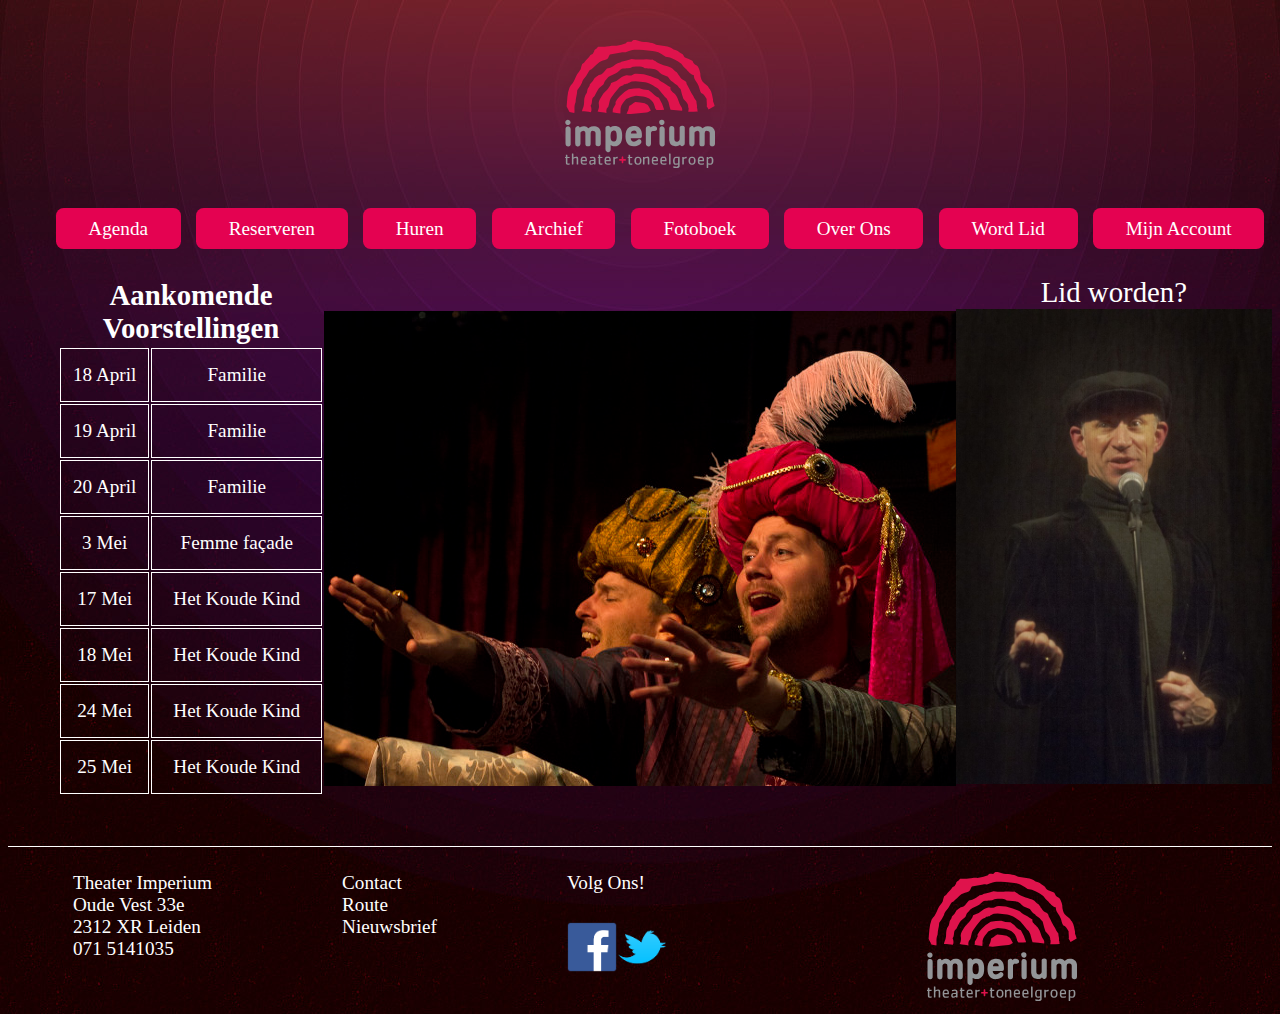
<file: index.html>
<!DOCTYPE html>
<html>
	<head>
		<meta charset="utf-8"/>
		<meta name="viewport" content="width=deivce-width, initial-scale=1.0" />
		<title>Home</title>
		<link rel="stylesheet" type="text/css" href="css/style1.css" />
	</head>
	<body>
		<!-- in de header staat op elke pagina het logo en de navigatie van de website -->
		<header>
			<!-- Het logo van het imperium theater staat bovenaan op de pagina en kan ook worden gebruikt als homeknop -->
			<a href="index.html"><img class="logo" src="img/logo.svg" alt="logo van het Imperium theater">
				<!-- Lijst met navigatie knoppen -->
				<nav class="mainnav">
				<ul>
					<li><a href="agenda.html">Agenda</a></li>
					<li><a href="reserveren.html">Reserveren</a></li>
					<li><a href="huren.html">Huren</a></li>
					<li><a href="archief.html">Archief</a></li>
					<li><a href="fotoboek.html">Fotoboek</a></li>
					<li><a href="overons.html">Over Ons</a></li>
					<li><a href="wordlid.html#tab0">Word Lid</a></li>
					<li><a href="account.html">Mijn Account</a></li>
				</ul>
			</nav>
		</header>
		<!-- In de main staat de inhoud van de pagina -->
		<main>
			<!-- Deze div bevat de hele main. Ik heb de hele main in een div gestopt om gebruik te maken van flexbox (oefening voor mezelf) -->
			<div class=mainflex>
				<!-- Dit is de tabel links in de main van de pagina -->
				<table>
				  <tr>
				    <th colspan="2">Aankomende Voorstellingen</th>
				  </tr>
				  <tr>
				    <td><a href="agenda.html">18 April</a></td>
				    <td><a href="agenda.html">Familie</a></td>
				  </tr>
				  <tr>
				    <td><a href="agenda.html">19 April</a></td>
				    <td><a href="agenda.html">Familie</a></td>
				  </tr>
				  <tr>
				    <td><a href="agenda.html">20 April</a></td>
				    <td><a href="agenda.html">Familie</a></td>
				  </tr>
				  <tr>
				    <td><a href="agenda.html">3 Mei</a></td>
				    <td><a href="agenda.html">Femme façade</a></td>
				  </tr>
				  <tr>
				    <td><a href="agenda.html">17 Mei</a></td>
				    <td><a href="agenda.html">Het Koude Kind</a></td>
				  </tr>
				  <tr>
				    <td><a href="agenda.html">18 Mei</a></td>
				    <td><a href="agenda.html">Het Koude Kind</a></td>
				  </tr>
				  <tr>
				    <td><a href="agenda.html">24 Mei</a></td>
				    <td><a href="agenda.html">Het Koude Kind</a></td>
				  </tr>
				  <tr>
				    <td><a href="agenda.html">25 Mei</a></td>
				    <td><a href="agenda.html">Het Koude Kind</a></td>
				  </tr>
				</table>
				<!-- Deze div bevat de fotoslider in het midden van de pagina -->
				<div class="fotoslider">
					<figure>
							<img src="img/slider1.jpg">
							<img src="img/slider2.jpg">
							<img src="img/slider3.jpg">
							<img src="img/slider4.jpg">
					</figure>
				</div>
				<!-- Deze div bevat een foto met erboven de tekst: Lid worden? Allebei klikbaar om te linken naar de pagina om lid te worden -->
				<div class="lid">
					<a href="wordlid.html">Lid worden?</a>
					<a href="wordlid.html"><img class="fotos" src="img/lidworden.jpg" alt="foto van wijzende man">
				</div>
			</div>
		</main>
		<!-- in de footer staat op elke pagina relevante informatie en twee social media knoppen -->
		<footer>
			<!-- Deze div bevat de hele footer. Ik heb de hele footer in een div gestopt om gebruik te maken van flexbox (oefening voor mezelf) -->
			<div class="footerflex">
				<!-- Deze div bevat de tekst linksonderin de pagina -->
				<div>
					Theater Imperium
					<br>
					Oude Vest 33e
					<br>
					2312 XR Leiden
					<br>
					071 5141035
				</div>
				<!-- Deze div bevat de tekst van contact, route en nieuwsbrief met klikbare links naar deze pagina's (alleen contact is beschikbaar)-->
				<div>
					<li><a href="Contact.html">Contact</a></li>
					<li><a href="Contact.html">Route</a></li>
					<li><a href="Contact.html">Nieuwsbrief</a></li>
				</div>
				<!-- Deze div bevat de 'Volg Ons!' tekst met de social media icoontjes die klikbaar zijn en naar de social media linken van het imperium theater -->
				<div class="icoontjes">
					Volg Ons!
					<li><a href="https://www.facebook.com/ToneelgroepImperium?fref=ts"><img class="facebook" src="img/facebook.png" alt="logo van facebook">
					<li><a href="https://twitter.com/imperiumtheater"><img class="twitter" src="img/twitter.png" alt="logo van twitter">
				</div>
				<!-- Het logo van het imperium theater staat ook rechtsonderaan op elke pagina en kan ook worden gebruikt als homeknop -->
				<div>
					<a href="index.html"><img class="footerlogo" src="img/logo.svg" alt="logo van het Imperium theater">
				</div>
			</div>
		</footer>
	</body>
</html>
</file>
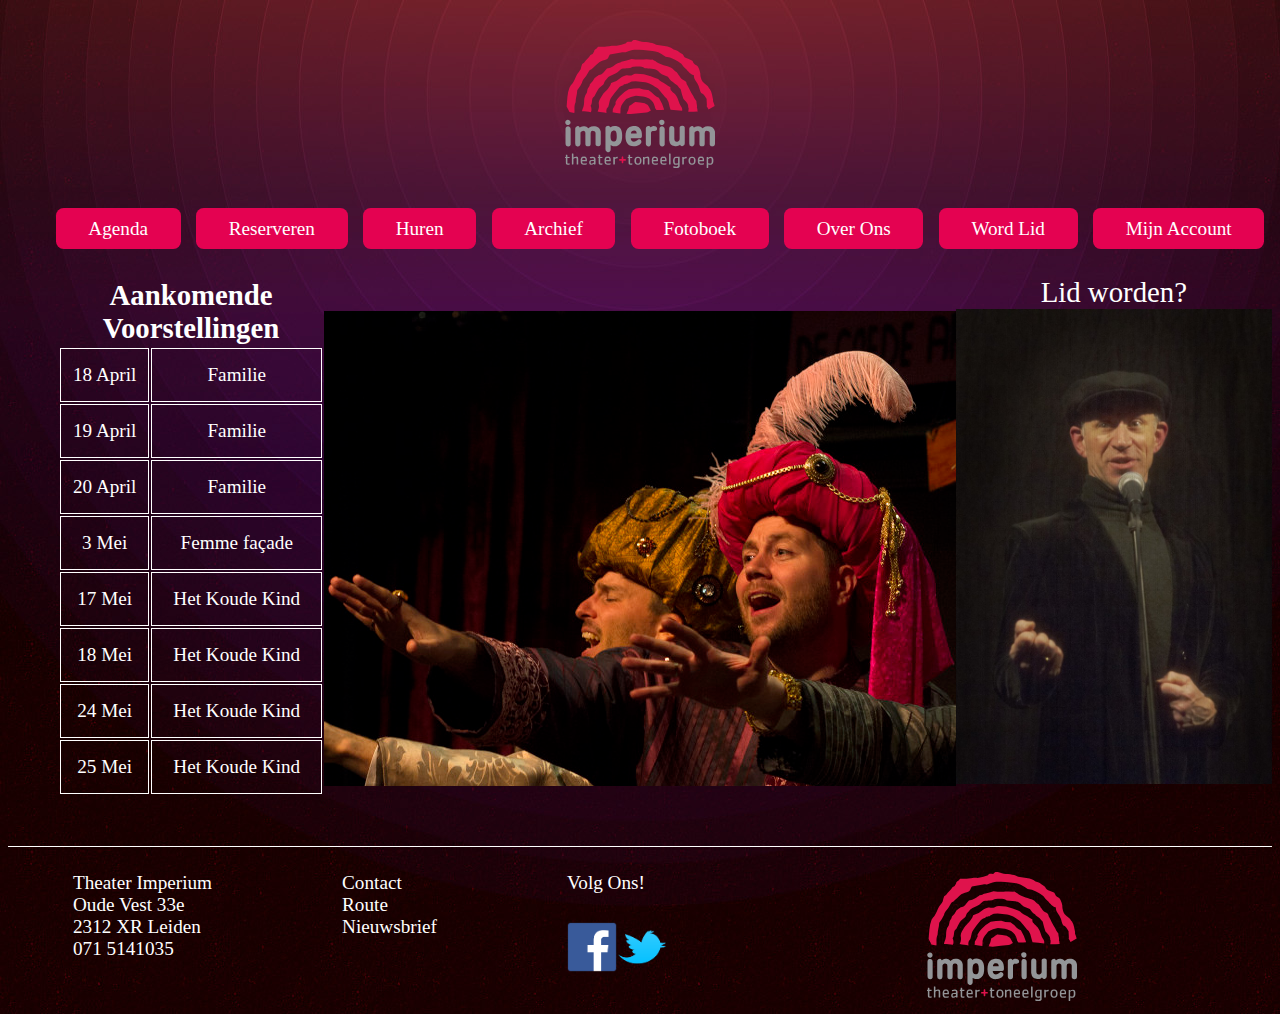
<file: account.html>
<!DOCTYPE html>
<html>
	<head>
		<meta charset="utf-8"/>
		<meta name="viewport" content="width=deivce-width, initial-scale=1.0" />
		<title>Mijn Account</title>
		<link rel="stylesheet" type="text/css" href="css/style1.css" />
	</head>
	<body>
		<!-- in de header staat op elke pagina het logo en de navigatie van de website -->
		<header>
			<!-- Het logo van het imperium theater staat bovenaan op de pagina en kan ook worden gebruikt als homeknop -->
			<a href="index.html"><img class="logo" src="img/logo.svg" alt="logo van het Imperium theater">
				<!-- Lijst met navigatie knoppen -->
				<nav class="mainnav">
				<ul>
					<li><a href="agenda.html">Agenda</a></li>
					<li><a href="reserveren.html">Reserveren</a></li>
					<li><a href="huren.html">Huren</a></li>
					<li><a href="archief.html">Archief</a></li>
					<li><a href="fotoboek.html">Fotoboek</a></li>
					<li><a href="overons.html">Over Ons</a></li>
					<li><a href="wordlid.html#tab0">Word Lid</a></li>
					<li><a href="account.html">Mijn Account</a></li>
				</ul>
			</nav>
		</header>
		<!-- In de main staat de inhoud van de pagina -->
		<main>
			<!-- Deze div bevat de hele main. Ik heb de hele main in een div gestopt om gebruik te maken van flexbox (oefening voor mezelf) -->
			<div class=mainflex>
				<!-- Dit is de tabel links in de main van de pagina -->
				<table>
				  <tr>
				    <th colspan="2">Aankomende Voorstellingen</th>
				  </tr>
				  <tr>
				    <td><a href="agenda.html">18 April</a></td>
				    <td><a href="agenda.html">Familie</a></td>
				  </tr>
				  <tr>
				    <td><a href="agenda.html">19 April</a></td>
				    <td><a href="agenda.html">Familie</a></td>
				  </tr>
				  <tr>
				    <td><a href="agenda.html">20 April</a></td>
				    <td><a href="agenda.html">Familie</a></td>
				  </tr>
				  <tr>
				    <td><a href="agenda.html">3 Mei</a></td>
				    <td><a href="agenda.html">Femme façade</a></td>
				  </tr>
				  <tr>
				    <td><a href="agenda.html">17 Mei</a></td>
				    <td><a href="agenda.html">Het Koude Kind</a></td>
				  </tr>
				  <tr>
				    <td><a href="agenda.html">18 Mei</a></td>
				    <td><a href="agenda.html">Het Koude Kind</a></td>
				  </tr>
				  <tr>
				    <td><a href="agenda.html">24 Mei</a></td>
				    <td><a href="agenda.html">Het Koude Kind</a></td>
				  </tr>
				  <tr>
				    <td><a href="agenda.html">25 Mei</a></td>
				    <td><a href="agenda.html">Het Koude Kind</a></td>
				  </tr>
				</table>
				<!-- Deze div bevat de fotoslider in het midden van de pagina -->
				<div class="fotoslider">
					<figure>
							<img src="img/slider1.jpg">
							<img src="img/slider2.jpg">
							<img src="img/slider3.jpg">
							<img src="img/slider4.jpg">
					</figure>
				</div>
				<!-- Deze div bevat een foto met erboven de tekst: Lid worden? Allebei klikbaar om te linken naar de pagina om lid te worden -->
				<div class="lid">
					<a href="wordlid.html">Lid worden?</a>
					<a href="wordlid.html"><img class="fotos" src="img/lidworden.jpg" alt="foto van wijzende man">
				</div>
			</div>
		</main>
		<!-- in de footer staat op elke pagina relevante informatie en twee social media knoppen -->
		<footer>
			<!-- Deze div bevat de hele footer. Ik heb de hele footer in een div gestopt om gebruik te maken van flexbox (oefening voor mezelf) -->
			<div class="footerflex">
				<!-- Deze div bevat de tekst linksonderin de pagina -->
				<div>
					Theater Imperium
					<br>
					Oude Vest 33e
					<br>
					2312 XR Leiden
					<br>
					071 5141035
				</div>
				<!-- Deze div bevat de tekst van contact, route en nieuwsbrief met klikbare links naar deze pagina's (alleen contact is beschikbaar)-->
				<div>
					<li><a href="Contact.html">Contact</a></li>
					<li><a href="Contact.html">Route</a></li>
					<li><a href="Contact.html">Nieuwsbrief</a></li>
				</div>
				<!-- Deze div bevat de 'Volg Ons!' tekst met de social media icoontjes die klikbaar zijn en naar de social media linken van het imperium theater -->
				<div class="icoontjes">
					Volg Ons!
					<li><a href="https://www.facebook.com/ToneelgroepImperium?fref=ts"><img class="facebook" src="img/facebook.png" alt="logo van facebook">
					<li><a href="https://twitter.com/imperiumtheater"><img class="twitter" src="img/twitter.png" alt="logo van twitter">
				</div>
				<!-- Het logo van het imperium theater staat ook rechtsonderaan op elke pagina en kan ook worden gebruikt als homeknop -->
				<div>
					<a href="index.html"><img class="footerlogo" src="img/logo.svg" alt="logo van het Imperium theater">
				</div>
			</div>
		</footer>
	</body>
</html>
</file>
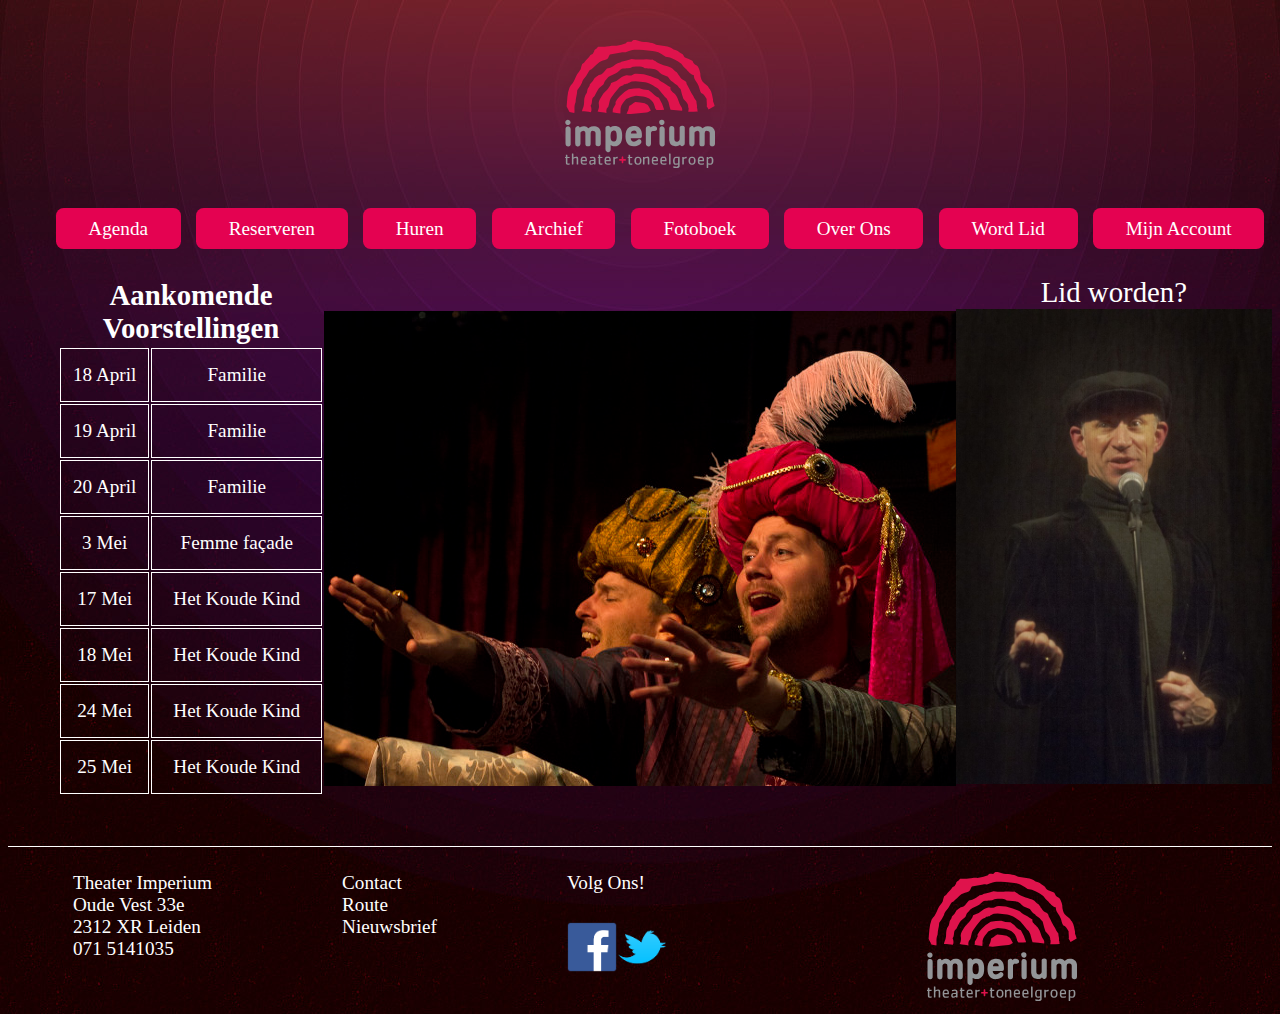
<file: agenda.html>
<!DOCTYPE html>
<html>
	<head>
		<meta charset="utf-8"/>
		<meta name="viewport" content="width=deivce-width, initial-scale=1.0" />
		<title>Agenda</title>
		<link rel="stylesheet" type="text/css" href="css/style1.css" />
	</head>
	<body>
		<!-- in de header staat op elke pagina het logo en de navigatie van de website -->
		<header>
			<!-- Het logo van het imperium theater staat bovenaan op de pagina en kan ook worden gebruikt als homeknop -->
			<a href="index.html"><img class="logo" src="img/logo.svg" alt="logo van het Imperium theater">
				<!-- Lijst met navigatie knoppen -->
				<nav class="mainnav">
				<ul>
					<li><a href="agenda.html">Agenda</a></li>
					<li><a href="reserveren.html">Reserveren</a></li>
					<li><a href="huren.html">Huren</a></li>
					<li><a href="archief.html">Archief</a></li>
					<li><a href="fotoboek.html">Fotoboek</a></li>
					<li><a href="overons.html">Over Ons</a></li>
					<li><a href="wordlid.html#tab0">Word Lid</a></li>
					<li><a href="account.html">Mijn Account</a></li>
				</ul>
			</nav>
		</header>
		<!-- In de main staat de inhoud van de pagina -->
		<main>
			<!-- Deze div bevat de hele main. Ik heb de hele main in een div gestopt om gebruik te maken van flexbox (oefening voor mezelf) -->
			<div class=mainflex>
				<!-- Dit is de tabel links in de main van de pagina -->
				<table>
				  <tr>
				    <th colspan="2">Aankomende Voorstellingen</th>
				  </tr>
				  <tr>
				    <td><a href="agenda.html">18 April</a></td>
				    <td><a href="agenda.html">Familie</a></td>
				  </tr>
				  <tr>
				    <td><a href="agenda.html">19 April</a></td>
				    <td><a href="agenda.html">Familie</a></td>
				  </tr>
				  <tr>
				    <td><a href="agenda.html">20 April</a></td>
				    <td><a href="agenda.html">Familie</a></td>
				  </tr>
				  <tr>
				    <td><a href="agenda.html">3 Mei</a></td>
				    <td><a href="agenda.html">Femme façade</a></td>
				  </tr>
				  <tr>
				    <td><a href="agenda.html">17 Mei</a></td>
				    <td><a href="agenda.html">Het Koude Kind</a></td>
				  </tr>
				  <tr>
				    <td><a href="agenda.html">18 Mei</a></td>
				    <td><a href="agenda.html">Het Koude Kind</a></td>
				  </tr>
				  <tr>
				    <td><a href="agenda.html">24 Mei</a></td>
				    <td><a href="agenda.html">Het Koude Kind</a></td>
				  </tr>
				  <tr>
				    <td><a href="agenda.html">25 Mei</a></td>
				    <td><a href="agenda.html">Het Koude Kind</a></td>
				  </tr>
				</table>
				<!-- Deze div bevat de fotoslider in het midden van de pagina -->
				<div class="fotoslider">
					<figure>
							<img src="img/slider1.jpg">
							<img src="img/slider2.jpg">
							<img src="img/slider3.jpg">
							<img src="img/slider4.jpg">
					</figure>
				</div>
				<!-- Deze div bevat een foto met erboven de tekst: Lid worden? Allebei klikbaar om te linken naar de pagina om lid te worden -->
				<div class="lid">
					<a href="wordlid.html">Lid worden?</a>
					<a href="wordlid.html"><img class="fotos" src="img/lidworden.jpg" alt="foto van wijzende man">
				</div>
			</div>
		</main>
		<!-- in de footer staat op elke pagina relevante informatie en twee social media knoppen -->
		<footer>
			<!-- Deze div bevat de hele footer. Ik heb de hele footer in een div gestopt om gebruik te maken van flexbox (oefening voor mezelf) -->
			<div class="footerflex">
				<!-- Deze div bevat de tekst linksonderin de pagina -->
				<div>
					Theater Imperium
					<br>
					Oude Vest 33e
					<br>
					2312 XR Leiden
					<br>
					071 5141035
				</div>
				<!-- Deze div bevat de tekst van contact, route en nieuwsbrief met klikbare links naar deze pagina's (alleen contact is beschikbaar)-->
				<div>
					<li><a href="Contact.html">Contact</a></li>
					<li><a href="Contact.html">Route</a></li>
					<li><a href="Contact.html">Nieuwsbrief</a></li>
				</div>
				<!-- Deze div bevat de 'Volg Ons!' tekst met de social media icoontjes die klikbaar zijn en naar de social media linken van het imperium theater -->
				<div class="icoontjes">
					Volg Ons!
					<li><a href="https://www.facebook.com/ToneelgroepImperium?fref=ts"><img class="facebook" src="img/facebook.png" alt="logo van facebook">
					<li><a href="https://twitter.com/imperiumtheater"><img class="twitter" src="img/twitter.png" alt="logo van twitter">
				</div>
				<!-- Het logo van het imperium theater staat ook rechtsonderaan op elke pagina en kan ook worden gebruikt als homeknop -->
				<div>
					<a href="index.html"><img class="footerlogo" src="img/logo.svg" alt="logo van het Imperium theater">
				</div>
			</div>
		</footer>
	</body>
</html>
</file>
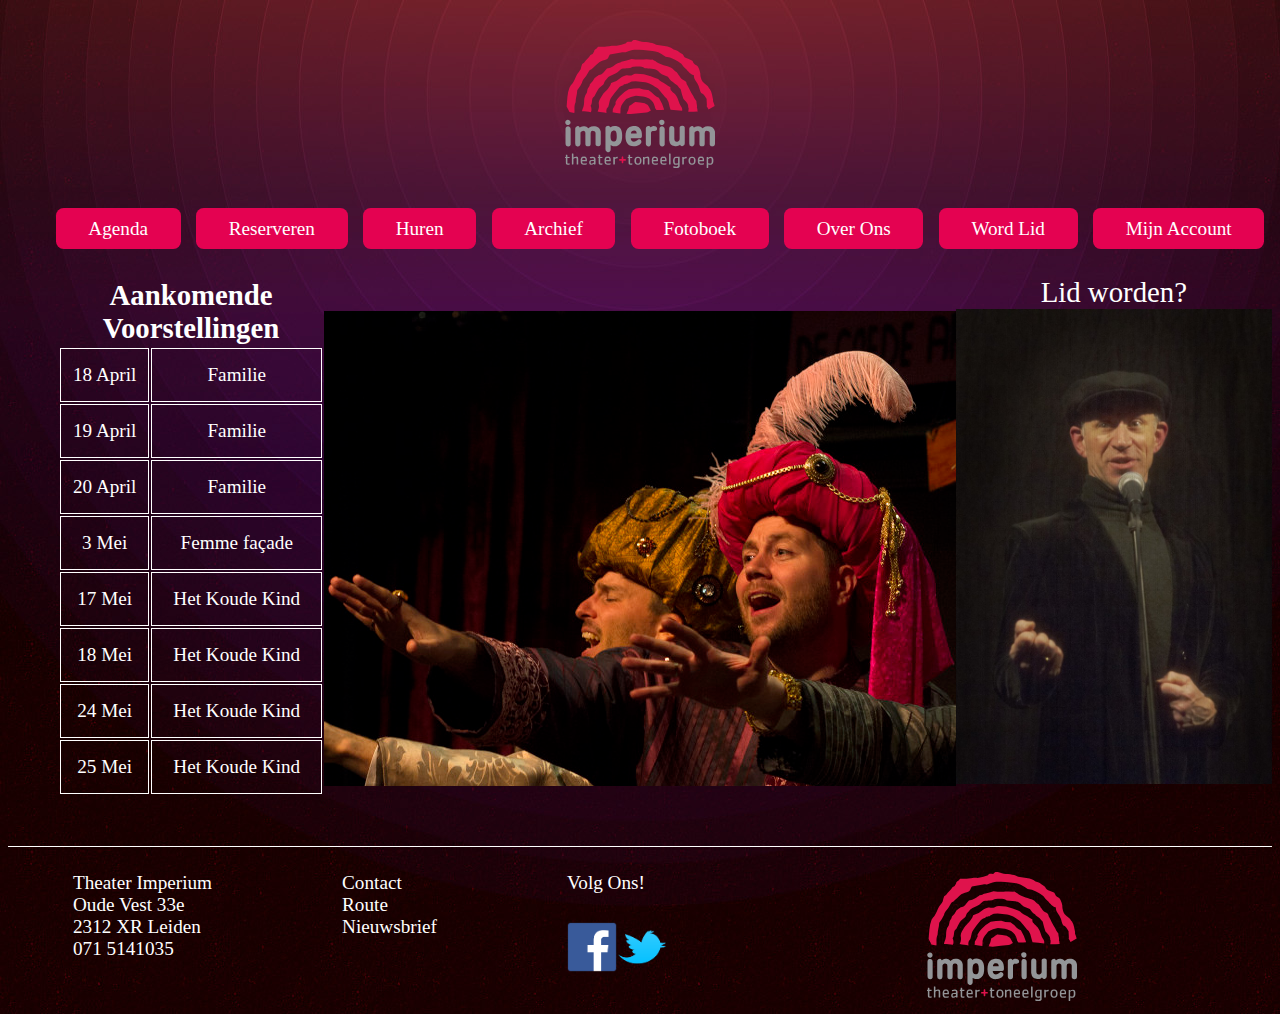
<file: archief.html>
<!DOCTYPE html>
<html>
	<head>
		<meta charset="utf-8"/>
		<meta name="viewport" content="width=deivce-width, initial-scale=1.0" />
		<title>Archief</title>
		<link rel="stylesheet" type="text/css" href="css/style1.css" />
	</head>
	<body>
		<!-- in de header staat op elke pagina het logo en de navigatie van de website -->
		<header>
			<!-- Het logo van het imperium theater staat bovenaan op de pagina en kan ook worden gebruikt als homeknop -->
			<a href="index.html"><img class="logo" src="img/logo.svg" alt="logo van het Imperium theater">
				<!-- Lijst met navigatie knoppen -->
				<nav class="mainnav">
				<ul>
					<li><a href="agenda.html">Agenda</a></li>
					<li><a href="reserveren.html">Reserveren</a></li>
					<li><a href="huren.html">Huren</a></li>
					<li><a href="archief.html">Archief</a></li>
					<li><a href="fotoboek.html">Fotoboek</a></li>
					<li><a href="overons.html">Over Ons</a></li>
					<li><a href="wordlid.html#tab0">Word Lid</a></li>
					<li><a href="account.html">Mijn Account</a></li>
				</ul>
			</nav>
		</header>
		<!-- In de main staat de inhoud van de pagina -->
		<main>
			<!-- Deze div bevat de hele main. Ik heb de hele main in een div gestopt om gebruik te maken van flexbox (oefening voor mezelf) -->
			<div class=mainflex>
				<!-- Dit is de tabel links in de main van de pagina -->
				<table>
				  <tr>
				    <th colspan="2">Aankomende Voorstellingen</th>
				  </tr>
				  <tr>
				    <td><a href="agenda.html">18 April</a></td>
				    <td><a href="agenda.html">Familie</a></td>
				  </tr>
				  <tr>
				    <td><a href="agenda.html">19 April</a></td>
				    <td><a href="agenda.html">Familie</a></td>
				  </tr>
				  <tr>
				    <td><a href="agenda.html">20 April</a></td>
				    <td><a href="agenda.html">Familie</a></td>
				  </tr>
				  <tr>
				    <td><a href="agenda.html">3 Mei</a></td>
				    <td><a href="agenda.html">Femme façade</a></td>
				  </tr>
				  <tr>
				    <td><a href="agenda.html">17 Mei</a></td>
				    <td><a href="agenda.html">Het Koude Kind</a></td>
				  </tr>
				  <tr>
				    <td><a href="agenda.html">18 Mei</a></td>
				    <td><a href="agenda.html">Het Koude Kind</a></td>
				  </tr>
				  <tr>
				    <td><a href="agenda.html">24 Mei</a></td>
				    <td><a href="agenda.html">Het Koude Kind</a></td>
				  </tr>
				  <tr>
				    <td><a href="agenda.html">25 Mei</a></td>
				    <td><a href="agenda.html">Het Koude Kind</a></td>
				  </tr>
				</table>
				<!-- Deze div bevat de fotoslider in het midden van de pagina -->
				<div class="fotoslider">
					<figure>
							<img src="img/slider1.jpg">
							<img src="img/slider2.jpg">
							<img src="img/slider3.jpg">
							<img src="img/slider4.jpg">
					</figure>
				</div>
				<!-- Deze div bevat een foto met erboven de tekst: Lid worden? Allebei klikbaar om te linken naar de pagina om lid te worden -->
				<div class="lid">
					<a href="wordlid.html">Lid worden?</a>
					<a href="wordlid.html"><img class="fotos" src="img/lidworden.jpg" alt="foto van wijzende man">
				</div>
			</div>
		</main>
		<!-- in de footer staat op elke pagina relevante informatie en twee social media knoppen -->
		<footer>
			<!-- Deze div bevat de hele footer. Ik heb de hele footer in een div gestopt om gebruik te maken van flexbox (oefening voor mezelf) -->
			<div class="footerflex">
				<!-- Deze div bevat de tekst linksonderin de pagina -->
				<div>
					Theater Imperium
					<br>
					Oude Vest 33e
					<br>
					2312 XR Leiden
					<br>
					071 5141035
				</div>
				<!-- Deze div bevat de tekst van contact, route en nieuwsbrief met klikbare links naar deze pagina's (alleen contact is beschikbaar)-->
				<div>
					<li><a href="Contact.html">Contact</a></li>
					<li><a href="Contact.html">Route</a></li>
					<li><a href="Contact.html">Nieuwsbrief</a></li>
				</div>
				<!-- Deze div bevat de 'Volg Ons!' tekst met de social media icoontjes die klikbaar zijn en naar de social media linken van het imperium theater -->
				<div class="icoontjes">
					Volg Ons!
					<li><a href="https://www.facebook.com/ToneelgroepImperium?fref=ts"><img class="facebook" src="img/facebook.png" alt="logo van facebook">
					<li><a href="https://twitter.com/imperiumtheater"><img class="twitter" src="img/twitter.png" alt="logo van twitter">
				</div>
				<!-- Het logo van het imperium theater staat ook rechtsonderaan op elke pagina en kan ook worden gebruikt als homeknop -->
				<div>
					<a href="index.html"><img class="footerlogo" src="img/logo.svg" alt="logo van het Imperium theater">
				</div>
			</div>
		</footer>
	</body>
</html>
</file>
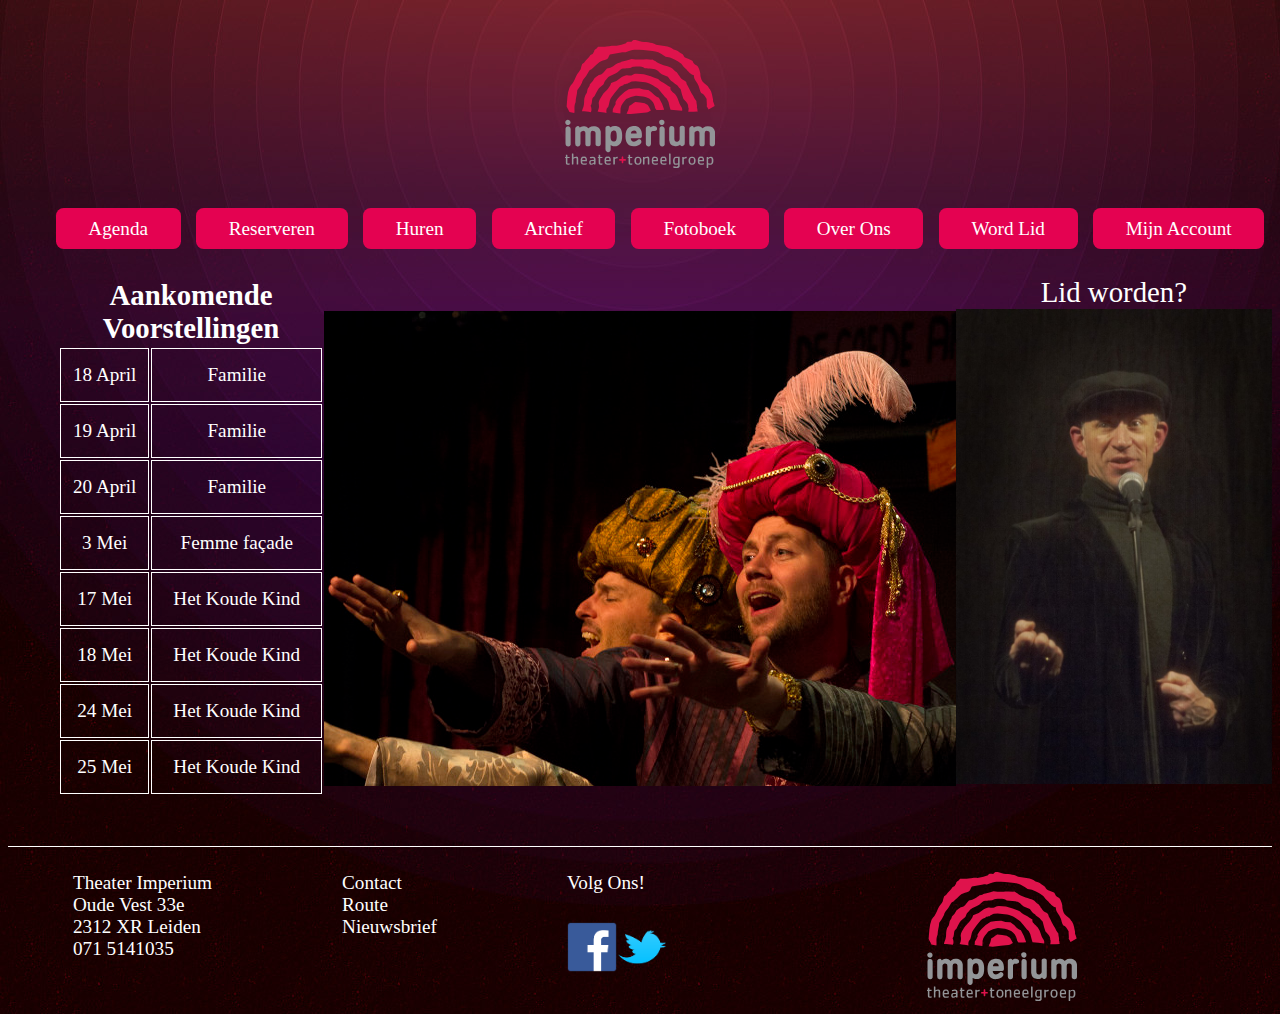
<file: fotoboek.html>
<!DOCTYPE html>
<html>
	<head>
		<meta charset="utf-8"/>
		<meta name="viewport" content="width=deivce-width, initial-scale=1.0" />
		<title>Fotoboek</title>
		<link rel="stylesheet" type="text/css" href="css/style1.css" />
	</head>
	<body>
		<!-- in de header staat op elke pagina het logo en de navigatie van de website -->
		<header>
			<!-- Het logo van het imperium theater staat bovenaan op de pagina en kan ook worden gebruikt als homeknop -->
			<a href="index.html"><img class="logo" src="img/logo.svg" alt="logo van het Imperium theater">
				<!-- Lijst met navigatie knoppen -->
				<nav class="mainnav">
				<ul>
					<li><a href="agenda.html">Agenda</a></li>
					<li><a href="reserveren.html">Reserveren</a></li>
					<li><a href="huren.html">Huren</a></li>
					<li><a href="archief.html">Archief</a></li>
					<li><a href="fotoboek.html">Fotoboek</a></li>
					<li><a href="overons.html">Over Ons</a></li>
					<li><a href="wordlid.html#tab0">Word Lid</a></li>
					<li><a href="account.html">Mijn Account</a></li>
				</ul>
			</nav>
		</header>
		<!-- In de main staat de inhoud van de pagina -->
		<main>
			<!-- Deze div bevat de hele main. Ik heb de hele main in een div gestopt om gebruik te maken van flexbox (oefening voor mezelf) -->
			<div class=mainflex>
				<!-- Dit is de tabel links in de main van de pagina -->
				<table>
				  <tr>
				    <th colspan="2">Aankomende Voorstellingen</th>
				  </tr>
				  <tr>
				    <td><a href="agenda.html">18 April</a></td>
				    <td><a href="agenda.html">Familie</a></td>
				  </tr>
				  <tr>
				    <td><a href="agenda.html">19 April</a></td>
				    <td><a href="agenda.html">Familie</a></td>
				  </tr>
				  <tr>
				    <td><a href="agenda.html">20 April</a></td>
				    <td><a href="agenda.html">Familie</a></td>
				  </tr>
				  <tr>
				    <td><a href="agenda.html">3 Mei</a></td>
				    <td><a href="agenda.html">Femme façade</a></td>
				  </tr>
				  <tr>
				    <td><a href="agenda.html">17 Mei</a></td>
				    <td><a href="agenda.html">Het Koude Kind</a></td>
				  </tr>
				  <tr>
				    <td><a href="agenda.html">18 Mei</a></td>
				    <td><a href="agenda.html">Het Koude Kind</a></td>
				  </tr>
				  <tr>
				    <td><a href="agenda.html">24 Mei</a></td>
				    <td><a href="agenda.html">Het Koude Kind</a></td>
				  </tr>
				  <tr>
				    <td><a href="agenda.html">25 Mei</a></td>
				    <td><a href="agenda.html">Het Koude Kind</a></td>
				  </tr>
				</table>
				<!-- Deze div bevat de fotoslider in het midden van de pagina -->
				<div class="fotoslider">
					<figure>
							<img src="img/slider1.jpg">
							<img src="img/slider2.jpg">
							<img src="img/slider3.jpg">
							<img src="img/slider4.jpg">
					</figure>
				</div>
				<!-- Deze div bevat een foto met erboven de tekst: Lid worden? Allebei klikbaar om te linken naar de pagina om lid te worden -->
				<div class="lid">
					<a href="wordlid.html">Lid worden?</a>
					<a href="wordlid.html"><img class="fotos" src="img/lidworden.jpg" alt="foto van wijzende man">
				</div>
			</div>
		</main>
		<!-- in de footer staat op elke pagina relevante informatie en twee social media knoppen -->
		<footer>
			<!-- Deze div bevat de hele footer. Ik heb de hele footer in een div gestopt om gebruik te maken van flexbox (oefening voor mezelf) -->
			<div class="footerflex">
				<!-- Deze div bevat de tekst linksonderin de pagina -->
				<div>
					Theater Imperium
					<br>
					Oude Vest 33e
					<br>
					2312 XR Leiden
					<br>
					071 5141035
				</div>
				<!-- Deze div bevat de tekst van contact, route en nieuwsbrief met klikbare links naar deze pagina's (alleen contact is beschikbaar)-->
				<div>
					<li><a href="Contact.html">Contact</a></li>
					<li><a href="Contact.html">Route</a></li>
					<li><a href="Contact.html">Nieuwsbrief</a></li>
				</div>
				<!-- Deze div bevat de 'Volg Ons!' tekst met de social media icoontjes die klikbaar zijn en naar de social media linken van het imperium theater -->
				<div class="icoontjes">
					Volg Ons!
					<li><a href="https://www.facebook.com/ToneelgroepImperium?fref=ts"><img class="facebook" src="img/facebook.png" alt="logo van facebook">
					<li><a href="https://twitter.com/imperiumtheater"><img class="twitter" src="img/twitter.png" alt="logo van twitter">
				</div>
				<!-- Het logo van het imperium theater staat ook rechtsonderaan op elke pagina en kan ook worden gebruikt als homeknop -->
				<div>
					<a href="index.html"><img class="footerlogo" src="img/logo.svg" alt="logo van het Imperium theater">
				</div>
			</div>
		</footer>
	</body>
</html>
</file>
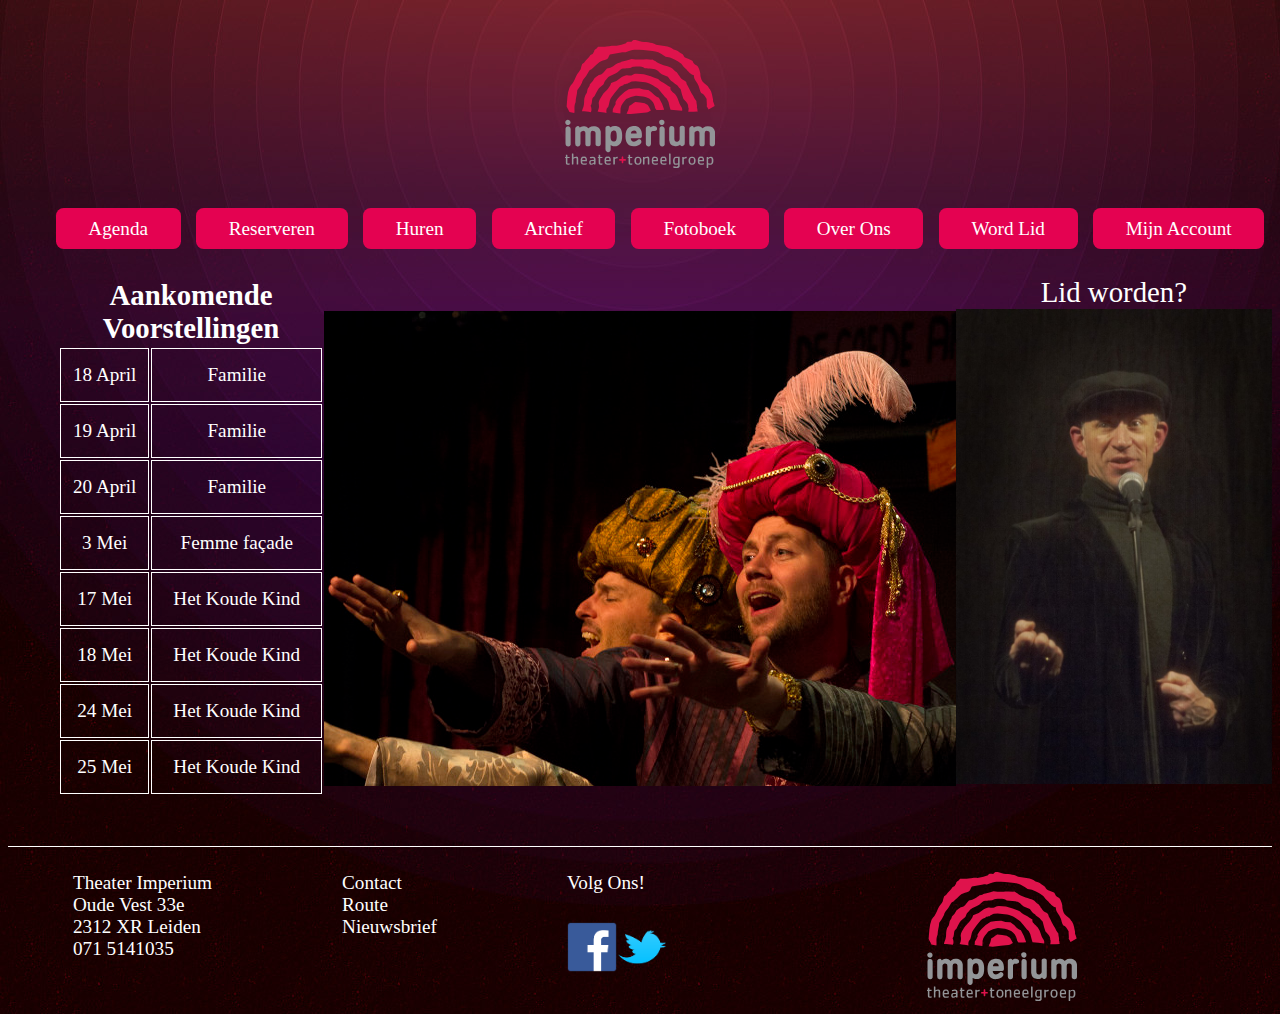
<file: huren.html>
<!DOCTYPE html>
<html>
	<head>
		<meta charset="utf-8"/>
		<meta name="viewport" content="width=deivce-width, initial-scale=1.0" />
		<title>Huren</title>
		<link rel="stylesheet" type="text/css" href="css/style1.css" />
	</head>
	<body>
		<!-- in de header staat op elke pagina het logo en de navigatie van de website -->
		<header>
			<!-- Het logo van het imperium theater staat bovenaan op de pagina en kan ook worden gebruikt als homeknop -->
			<a href="index.html"><img class="logo" src="img/logo.svg" alt="logo van het Imperium theater">
				<!-- Lijst met navigatie knoppen -->
				<nav class="mainnav">
				<ul>
					<li><a href="agenda.html">Agenda</a></li>
					<li><a href="reserveren.html">Reserveren</a></li>
					<li><a href="huren.html">Huren</a></li>
					<li><a href="archief.html">Archief</a></li>
					<li><a href="fotoboek.html">Fotoboek</a></li>
					<li><a href="overons.html">Over Ons</a></li>
					<li><a href="wordlid.html#tab0">Word Lid</a></li>
					<li><a href="account.html">Mijn Account</a></li>
				</ul>
			</nav>
		</header>
		<!-- In de main staat de inhoud van de pagina -->
		<main>
			<!-- Deze div bevat de hele main. Ik heb de hele main in een div gestopt om gebruik te maken van flexbox (oefening voor mezelf) -->
			<div class=mainflex>
				<!-- Dit is de tabel links in de main van de pagina -->
				<table>
				  <tr>
				    <th colspan="2">Aankomende Voorstellingen</th>
				  </tr>
				  <tr>
				    <td><a href="agenda.html">18 April</a></td>
				    <td><a href="agenda.html">Familie</a></td>
				  </tr>
				  <tr>
				    <td><a href="agenda.html">19 April</a></td>
				    <td><a href="agenda.html">Familie</a></td>
				  </tr>
				  <tr>
				    <td><a href="agenda.html">20 April</a></td>
				    <td><a href="agenda.html">Familie</a></td>
				  </tr>
				  <tr>
				    <td><a href="agenda.html">3 Mei</a></td>
				    <td><a href="agenda.html">Femme façade</a></td>
				  </tr>
				  <tr>
				    <td><a href="agenda.html">17 Mei</a></td>
				    <td><a href="agenda.html">Het Koude Kind</a></td>
				  </tr>
				  <tr>
				    <td><a href="agenda.html">18 Mei</a></td>
				    <td><a href="agenda.html">Het Koude Kind</a></td>
				  </tr>
				  <tr>
				    <td><a href="agenda.html">24 Mei</a></td>
				    <td><a href="agenda.html">Het Koude Kind</a></td>
				  </tr>
				  <tr>
				    <td><a href="agenda.html">25 Mei</a></td>
				    <td><a href="agenda.html">Het Koude Kind</a></td>
				  </tr>
				</table>
				<!-- Deze div bevat de fotoslider in het midden van de pagina -->
				<div class="fotoslider">
					<figure>
							<img src="img/slider1.jpg">
							<img src="img/slider2.jpg">
							<img src="img/slider3.jpg">
							<img src="img/slider4.jpg">
					</figure>
				</div>
				<!-- Deze div bevat een foto met erboven de tekst: Lid worden? Allebei klikbaar om te linken naar de pagina om lid te worden -->
				<div class="lid">
					<a href="wordlid.html">Lid worden?</a>
					<a href="wordlid.html"><img class="fotos" src="img/lidworden.jpg" alt="foto van wijzende man">
				</div>
			</div>
		</main>
		<!-- in de footer staat op elke pagina relevante informatie en twee social media knoppen -->
		<footer>
			<!-- Deze div bevat de hele footer. Ik heb de hele footer in een div gestopt om gebruik te maken van flexbox (oefening voor mezelf) -->
			<div class="footerflex">
				<!-- Deze div bevat de tekst linksonderin de pagina -->
				<div>
					Theater Imperium
					<br>
					Oude Vest 33e
					<br>
					2312 XR Leiden
					<br>
					071 5141035
				</div>
				<!-- Deze div bevat de tekst van contact, route en nieuwsbrief met klikbare links naar deze pagina's (alleen contact is beschikbaar)-->
				<div>
					<li><a href="Contact.html">Contact</a></li>
					<li><a href="Contact.html">Route</a></li>
					<li><a href="Contact.html">Nieuwsbrief</a></li>
				</div>
				<!-- Deze div bevat de 'Volg Ons!' tekst met de social media icoontjes die klikbaar zijn en naar de social media linken van het imperium theater -->
				<div class="icoontjes">
					Volg Ons!
					<li><a href="https://www.facebook.com/ToneelgroepImperium?fref=ts"><img class="facebook" src="img/facebook.png" alt="logo van facebook">
					<li><a href="https://twitter.com/imperiumtheater"><img class="twitter" src="img/twitter.png" alt="logo van twitter">
				</div>
				<!-- Het logo van het imperium theater staat ook rechtsonderaan op elke pagina en kan ook worden gebruikt als homeknop -->
				<div>
					<a href="index.html"><img class="footerlogo" src="img/logo.svg" alt="logo van het Imperium theater">
				</div>
			</div>
		</footer>
	</body>
</html>
</file>
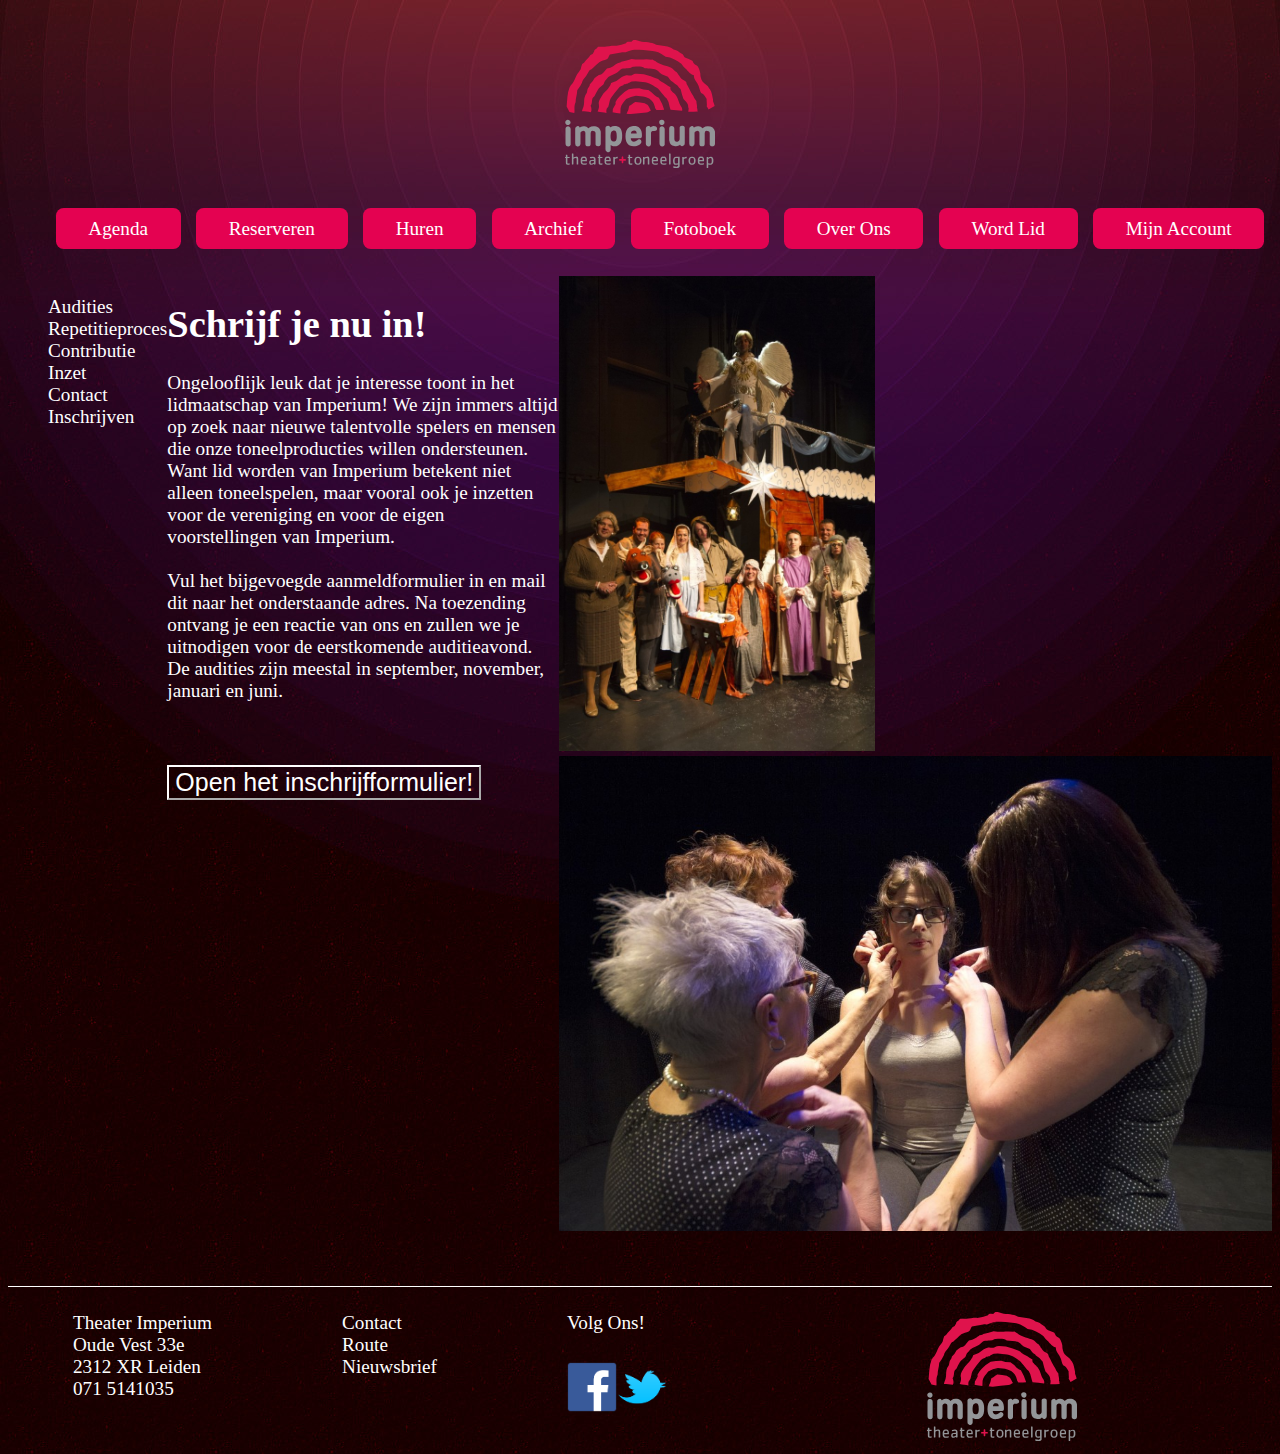
<file: inschrijven.html>
<!DOCTYPE html>
<html>
	<head>
		<meta charset="utf-8"/>
		<meta name="viewport" content="width=deivce-width, initial-scale=1.0" />
		<title>Inschrijven</title>
		<link rel="stylesheet" type="text/css" href="css/style1.css" />
	</head>
	<body>
		<!-- in de header staat op elke pagina het logo en de navigatie van de website -->
		<header>
			<!-- Het logo van het imperium theater staat bovenaan op de pagina en kan ook worden gebruikt als homeknop -->
			<a href="index.html"><img class="logo" src="img/logo.svg" alt="logo van het Imperium theater">
				<!-- Lijst met navigatie knoppen -->
				<nav class="mainnav">
				<ul>
					<li><a href="agenda.html">Agenda</a></li>
					<li><a href="reserveren.html">Reserveren</a></li>
					<li><a href="huren.html">Huren</a></li>
					<li><a href="archief.html">Archief</a></li>
					<li><a href="fotoboek.html">Fotoboek</a></li>
					<li><a href="overons.html">Over Ons</a></li>
					<li><a href="wordlid.html">Word Lid</a></li>
					<li><a href="account.html">Mijn Account</a></li>
				</ul>
			</nav>
		</header>
		<main>
			<div class=mainflex>
				<nav class="sidenav">
					<ul>
						<li><a href="audities.html">Audities</a></li>
						<li><a href="repetitieproces.html">Repetitieproces</a></li>
						<li><a href="contributie.html">Contributie</a></li>
						<li><a href="inzet.html">Inzet</a></li>
						<li><a href="contact.html">Contact</a></li>
						<li><a href="inschrijven.html">Inschrijven</a></li>
					</ul>
				</nav>
				<div class="txt">
					<h1>Schrijf je nu in!</h1>
					<p>Ongelooflijk leuk dat je interesse toont in het lidmaatschap van Imperium! We zijn immers altijd op zoek naar nieuwe talentvolle spelers en mensen die onze toneelproducties willen ondersteunen. Want lid worden van Imperium betekent niet alleen toneelspelen, maar vooral ook je inzetten voor de vereniging en voor de eigen voorstellingen van Imperium.
						<br>
						<br>
						Vul het bijgevoegde aanmeldformulier in en mail dit naar het onderstaande adres. Na toezending ontvang je een reactie van ons en zullen we je uitnodigen voor de eerstkomende auditieavond. De audities zijn meestal in september, november, januari en juni.</p>
						<br>
						<br>
					<button id="formBtn">Open het inschrijfformulier!</button>
					<div id="formPop" class="formulier">
						<div class="formContent">
							<span class="sluitknop">&times;</span>
							<img class="logo" src="img/logo.svg" alt="logo van het Imperium theater">
							<form action="/action_page.php">
							<h2>Algemene Gegevens</h2>
							<label class="form-labels">Naam:</label><input class="form-fields" type="text" name="naam" placeholder="Voor en Achternaam" required><br><br>
							<label class="form-labels">Adres & huisnummer:</label> <input class="form-fields"type="text" name="adres" required><br><br>
							<label class="form-labels">Postcode:</label> <input class="form-fields" type="text" name="postcode" placeholder="1234 AB" required><br><br>
							<label class="form-labels">Woonplaats:</label> <input class="form-fields" type="text" name="woonplaats" required><br><br>
							<label class="form-labels">Telefoonnummer:</label> <input class="form-fields"type="text" name="telefoonnummer" required><br><br>
							<label class="form-labels">E-mailadres:</label> <input class="form-fields"type="text" name="email" required><br><br>
							<label class="form-labels">Geboortedatum:</label> <input class="form-fields" type="text" name="geboortedatum" placeholder="DD-MM-JJJJ" required>  <br><br>
							<h2>Ondersteunend Commissiewerk</h2>
							<p>Kruis aan wat van toepassing is:</p>
							<input type="checkbox" name="decor" value="decor bouwen">Decor Bouwen<br>
  						<input type="checkbox" name="kleding" value="kleding maken">Kleding Maken / Uitzoeken<br>
  						<input type="checkbox" name="teksten" value="teksten schrijven">Teksten schrijven voor IMPRESSIE en website<br>
							<input type="checkbox" name="techniek" value="techniek licht geluid">Techniek (licht / geluid)<br>
						  <input type="checkbox" name="algemene" value="algemene pr">Algemene PR activiteiten<br>
						  <input type="checkbox" name="fotos" value="fotos maken">Foto's maken voor PR<br>
							<input type="checkbox" name="website" value="website onderhoud">Website Onderhouden<br>
							<input type="checkbox" name="anders" value="anders namelijk:">Anders, namelijk:<br>
							<input class="form-fields" type="textarea" name="anders">
							<h2>Interesse</h2>
							<p>Kruis aan wat van toepassing is:</p>
							<input type="checkbox" name="toneellid" value="lid van toneel">Ik word toneelspelend lid met aanvullende activiteiten<br>
  						<input type="checkbox" name="commissielid" value="lid van commissie">Ik word alleen lid van een commissie<br>
							<h2>Overige Opmerkingen</h2>
							<textarea></textarea>
							<br>
							<input class="submit-button" type="submit" value="Verstuur">
						</div>
					</div>
				</div>
				<div>
					<img class="fotos" src="img/groepsfoto1.jpg" alt="groepsfoto1">
					<img class="fotos" src="img/groepsfoto2.jpg" alt="groepsfoto2">
				</div>
			</div>
		</main>
		<!-- in de footer staat op elke pagina relevante informatie en twee social media knoppen -->
		<footer>
			<!-- Deze div bevat de hele footer. Ik heb de hele footer in een div gestopt om gebruik te maken van flexbox (oefening voor mezelf) -->
			<div class="footerflex">
				<!-- Deze div bevat de tekst linksonderin de pagina -->
				<div>
					Theater Imperium
					<br>
					Oude Vest 33e
					<br>
					2312 XR Leiden
					<br>
					071 5141035
				</div>
				<!-- Deze div bevat de tekst van contact, route en nieuwsbrief met klikbare links naar deze pagina's (alleen contact is beschikbaar)-->
				<div>
					<li><a href="Contact.html">Contact</a></li>
					<li><a href="Contact.html">Route</a></li>
					<li><a href="Contact.html">Nieuwsbrief</a></li>
				</div>
				<!-- Deze div bevat de 'Volg Ons!' tekst met de social media icoontjes die klikbaar zijn en naar de social media linken van het imperium theater -->
				<div class="icoontjes">
					Volg Ons!
					<li><a href="https://www.facebook.com/ToneelgroepImperium?fref=ts"><img class="facebook" src="img/facebook.png" alt="logo van facebook">
					<li><a href="https://twitter.com/imperiumtheater"><img class="twitter" src="img/twitter.png" alt="logo van twitter">
				</div>
				<!-- Het logo van het imperium theater staat ook rechtsonderaan op elke pagina en kan ook worden gebruikt als homeknop -->
				<div>
					<a href="index.html"><img class="footerlogo" src="img/logo.svg" alt="logo van het Imperium theater">
				</div>
			</div>
		</footer>
		<script type="text/javascript" src="scripts/main.js"></script>
	</body>
</html>
</file>
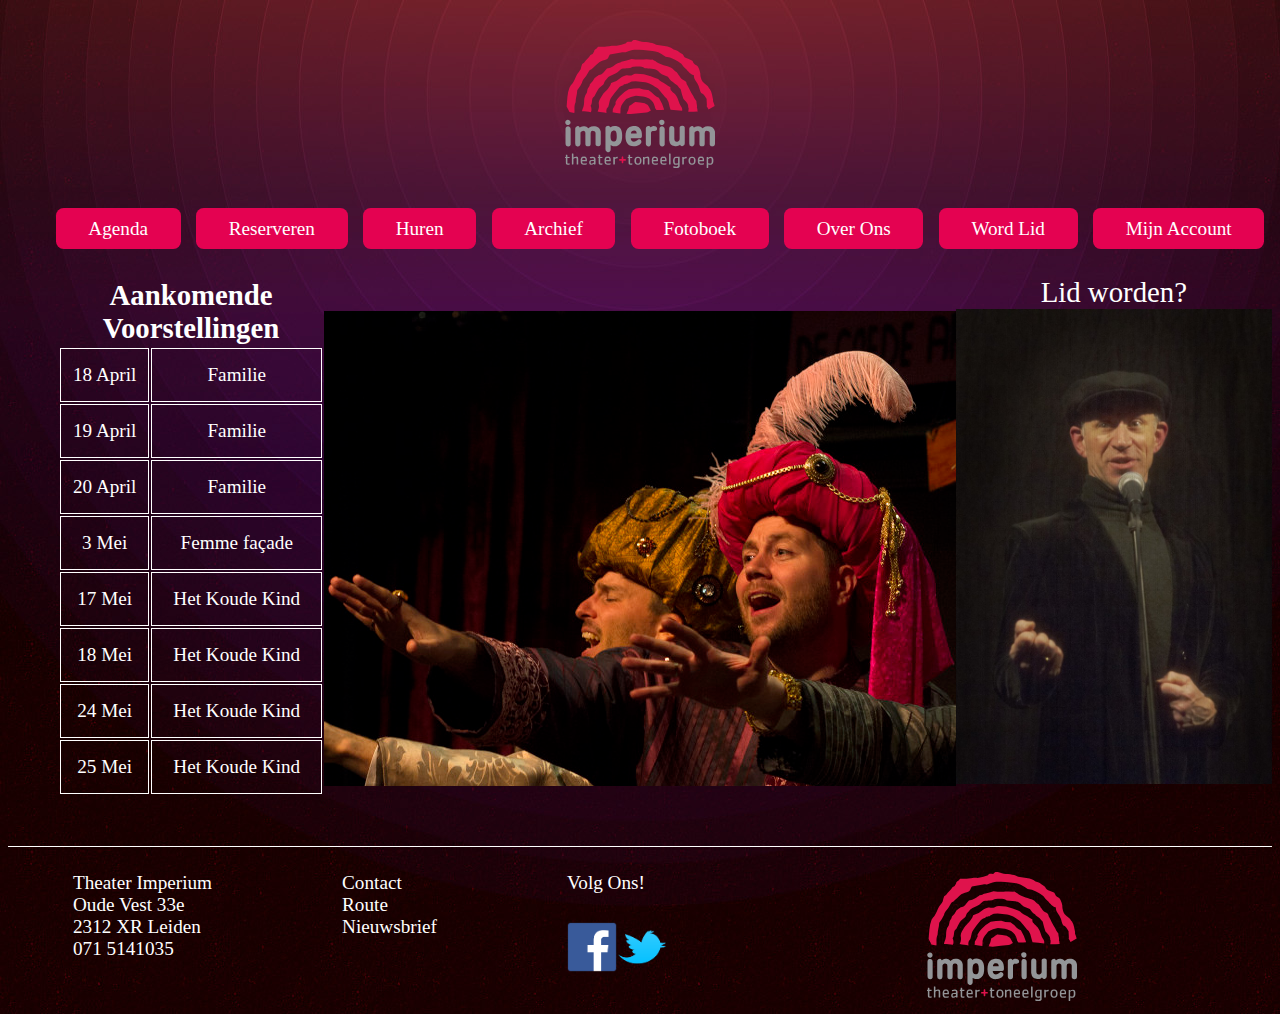
<file: overons.html>
<!DOCTYPE html>
<html>
	<head>
		<meta charset="utf-8"/>
		<meta name="viewport" content="width=deivce-width, initial-scale=1.0" />
		<title>Over Ons</title>
		<link rel="stylesheet" type="text/css" href="css/style1.css" />
	</head>
	<body>
		<!-- in de header staat op elke pagina het logo en de navigatie van de website -->
		<header>
			<!-- Het logo van het imperium theater staat bovenaan op de pagina en kan ook worden gebruikt als homeknop -->
			<a href="index.html"><img class="logo" src="img/logo.svg" alt="logo van het Imperium theater">
				<!-- Lijst met navigatie knoppen -->
				<nav class="mainnav">
				<ul>
					<li><a href="agenda.html">Agenda</a></li>
					<li><a href="reserveren.html">Reserveren</a></li>
					<li><a href="huren.html">Huren</a></li>
					<li><a href="archief.html">Archief</a></li>
					<li><a href="fotoboek.html">Fotoboek</a></li>
					<li><a href="overons.html">Over Ons</a></li>
					<li><a href="wordlid.html#tab0">Word Lid</a></li>
					<li><a href="account.html">Mijn Account</a></li>
				</ul>
			</nav>
		</header>
		<!-- In de main staat de inhoud van de pagina -->
		<main>
			<!-- Deze div bevat de hele main. Ik heb de hele main in een div gestopt om gebruik te maken van flexbox (oefening voor mezelf) -->
			<div class=mainflex>
				<!-- Dit is de tabel links in de main van de pagina -->
				<table>
				  <tr>
				    <th colspan="2">Aankomende Voorstellingen</th>
				  </tr>
				  <tr>
				    <td><a href="agenda.html">18 April</a></td>
				    <td><a href="agenda.html">Familie</a></td>
				  </tr>
				  <tr>
				    <td><a href="agenda.html">19 April</a></td>
				    <td><a href="agenda.html">Familie</a></td>
				  </tr>
				  <tr>
				    <td><a href="agenda.html">20 April</a></td>
				    <td><a href="agenda.html">Familie</a></td>
				  </tr>
				  <tr>
				    <td><a href="agenda.html">3 Mei</a></td>
				    <td><a href="agenda.html">Femme façade</a></td>
				  </tr>
				  <tr>
				    <td><a href="agenda.html">17 Mei</a></td>
				    <td><a href="agenda.html">Het Koude Kind</a></td>
				  </tr>
				  <tr>
				    <td><a href="agenda.html">18 Mei</a></td>
				    <td><a href="agenda.html">Het Koude Kind</a></td>
				  </tr>
				  <tr>
				    <td><a href="agenda.html">24 Mei</a></td>
				    <td><a href="agenda.html">Het Koude Kind</a></td>
				  </tr>
				  <tr>
				    <td><a href="agenda.html">25 Mei</a></td>
				    <td><a href="agenda.html">Het Koude Kind</a></td>
				  </tr>
				</table>
				<!-- Deze div bevat de fotoslider in het midden van de pagina -->
				<div class="fotoslider">
					<figure>
							<img src="img/slider1.jpg">
							<img src="img/slider2.jpg">
							<img src="img/slider3.jpg">
							<img src="img/slider4.jpg">
					</figure>
				</div>
				<!-- Deze div bevat een foto met erboven de tekst: Lid worden? Allebei klikbaar om te linken naar de pagina om lid te worden -->
				<div class="lid">
					<a href="wordlid.html">Lid worden?</a>
					<a href="wordlid.html"><img class="fotos" src="img/lidworden.jpg" alt="foto van wijzende man">
				</div>
			</div>
		</main>
		<!-- in de footer staat op elke pagina relevante informatie en twee social media knoppen -->
		<footer>
			<!-- Deze div bevat de hele footer. Ik heb de hele footer in een div gestopt om gebruik te maken van flexbox (oefening voor mezelf) -->
			<div class="footerflex">
				<!-- Deze div bevat de tekst linksonderin de pagina -->
				<div>
					Theater Imperium
					<br>
					Oude Vest 33e
					<br>
					2312 XR Leiden
					<br>
					071 5141035
				</div>
				<!-- Deze div bevat de tekst van contact, route en nieuwsbrief met klikbare links naar deze pagina's (alleen contact is beschikbaar)-->
				<div>
					<li><a href="Contact.html">Contact</a></li>
					<li><a href="Contact.html">Route</a></li>
					<li><a href="Contact.html">Nieuwsbrief</a></li>
				</div>
				<!-- Deze div bevat de 'Volg Ons!' tekst met de social media icoontjes die klikbaar zijn en naar de social media linken van het imperium theater -->
				<div class="icoontjes">
					Volg Ons!
					<li><a href="https://www.facebook.com/ToneelgroepImperium?fref=ts"><img class="facebook" src="img/facebook.png" alt="logo van facebook">
					<li><a href="https://twitter.com/imperiumtheater"><img class="twitter" src="img/twitter.png" alt="logo van twitter">
				</div>
				<!-- Het logo van het imperium theater staat ook rechtsonderaan op elke pagina en kan ook worden gebruikt als homeknop -->
				<div>
					<a href="index.html"><img class="footerlogo" src="img/logo.svg" alt="logo van het Imperium theater">
				</div>
			</div>
		</footer>
	</body>
</html>
</file>
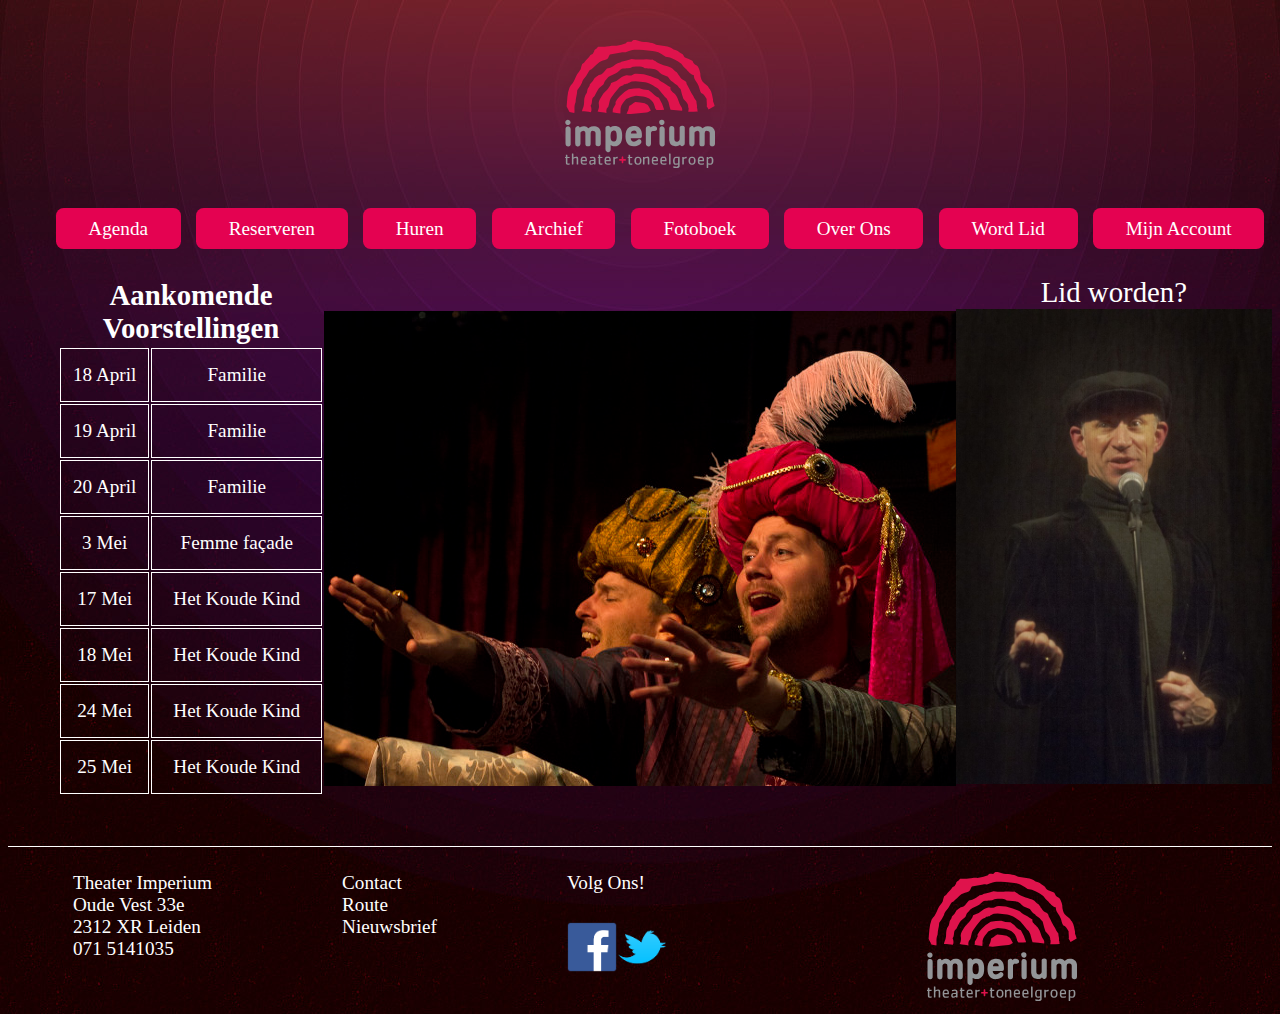
<file: reserveren.html>
<!DOCTYPE html>
<html>
	<head>
		<meta charset="utf-8"/>
		<meta name="viewport" content="width=deivce-width, initial-scale=1.0" />
		<title>Reserveren</title>
		<link rel="stylesheet" type="text/css" href="css/style1.css" />
	</head>
	<body>
		<!-- in de header staat op elke pagina het logo en de navigatie van de website -->
		<header>
			<!-- Het logo van het imperium theater staat bovenaan op de pagina en kan ook worden gebruikt als homeknop -->
			<a href="index.html"><img class="logo" src="img/logo.svg" alt="logo van het Imperium theater">
				<!-- Lijst met navigatie knoppen -->
				<nav class="mainnav">
				<ul>
					<li><a href="agenda.html">Agenda</a></li>
					<li><a href="reserveren.html">Reserveren</a></li>
					<li><a href="huren.html">Huren</a></li>
					<li><a href="archief.html">Archief</a></li>
					<li><a href="fotoboek.html">Fotoboek</a></li>
					<li><a href="overons.html">Over Ons</a></li>
					<li><a href="wordlid.html#tab0">Word Lid</a></li>
					<li><a href="account.html">Mijn Account</a></li>
				</ul>
			</nav>
		</header>
		<!-- In de main staat de inhoud van de pagina -->
		<main>
			<!-- Deze div bevat de hele main. Ik heb de hele main in een div gestopt om gebruik te maken van flexbox (oefening voor mezelf) -->
			<div class=mainflex>
				<!-- Dit is de tabel links in de main van de pagina -->
				<table>
				  <tr>
				    <th colspan="2">Aankomende Voorstellingen</th>
				  </tr>
				  <tr>
				    <td><a href="agenda.html">18 April</a></td>
				    <td><a href="agenda.html">Familie</a></td>
				  </tr>
				  <tr>
				    <td><a href="agenda.html">19 April</a></td>
				    <td><a href="agenda.html">Familie</a></td>
				  </tr>
				  <tr>
				    <td><a href="agenda.html">20 April</a></td>
				    <td><a href="agenda.html">Familie</a></td>
				  </tr>
				  <tr>
				    <td><a href="agenda.html">3 Mei</a></td>
				    <td><a href="agenda.html">Femme façade</a></td>
				  </tr>
				  <tr>
				    <td><a href="agenda.html">17 Mei</a></td>
				    <td><a href="agenda.html">Het Koude Kind</a></td>
				  </tr>
				  <tr>
				    <td><a href="agenda.html">18 Mei</a></td>
				    <td><a href="agenda.html">Het Koude Kind</a></td>
				  </tr>
				  <tr>
				    <td><a href="agenda.html">24 Mei</a></td>
				    <td><a href="agenda.html">Het Koude Kind</a></td>
				  </tr>
				  <tr>
				    <td><a href="agenda.html">25 Mei</a></td>
				    <td><a href="agenda.html">Het Koude Kind</a></td>
				  </tr>
				</table>
				<!-- Deze div bevat de fotoslider in het midden van de pagina -->
				<div class="fotoslider">
					<figure>
							<img src="img/slider1.jpg">
							<img src="img/slider2.jpg">
							<img src="img/slider3.jpg">
							<img src="img/slider4.jpg">
					</figure>
				</div>
				<!-- Deze div bevat een foto met erboven de tekst: Lid worden? Allebei klikbaar om te linken naar de pagina om lid te worden -->
				<div class="lid">
					<a href="wordlid.html">Lid worden?</a>
					<a href="wordlid.html"><img class="fotos" src="img/lidworden.jpg" alt="foto van wijzende man">
				</div>
			</div>
		</main>
		<!-- in de footer staat op elke pagina relevante informatie en twee social media knoppen -->
		<footer>
			<!-- Deze div bevat de hele footer. Ik heb de hele footer in een div gestopt om gebruik te maken van flexbox (oefening voor mezelf) -->
			<div class="footerflex">
				<!-- Deze div bevat de tekst linksonderin de pagina -->
				<div>
					Theater Imperium
					<br>
					Oude Vest 33e
					<br>
					2312 XR Leiden
					<br>
					071 5141035
				</div>
				<!-- Deze div bevat de tekst van contact, route en nieuwsbrief met klikbare links naar deze pagina's (alleen contact is beschikbaar)-->
				<div>
					<li><a href="Contact.html">Contact</a></li>
					<li><a href="Contact.html">Route</a></li>
					<li><a href="Contact.html">Nieuwsbrief</a></li>
				</div>
				<!-- Deze div bevat de 'Volg Ons!' tekst met de social media icoontjes die klikbaar zijn en naar de social media linken van het imperium theater -->
				<div class="icoontjes">
					Volg Ons!
					<li><a href="https://www.facebook.com/ToneelgroepImperium?fref=ts"><img class="facebook" src="img/facebook.png" alt="logo van facebook">
					<li><a href="https://twitter.com/imperiumtheater"><img class="twitter" src="img/twitter.png" alt="logo van twitter">
				</div>
				<!-- Het logo van het imperium theater staat ook rechtsonderaan op elke pagina en kan ook worden gebruikt als homeknop -->
				<div>
					<a href="index.html"><img class="footerlogo" src="img/logo.svg" alt="logo van het Imperium theater">
				</div>
			</div>
		</footer>
	</body>
</html>
</file>
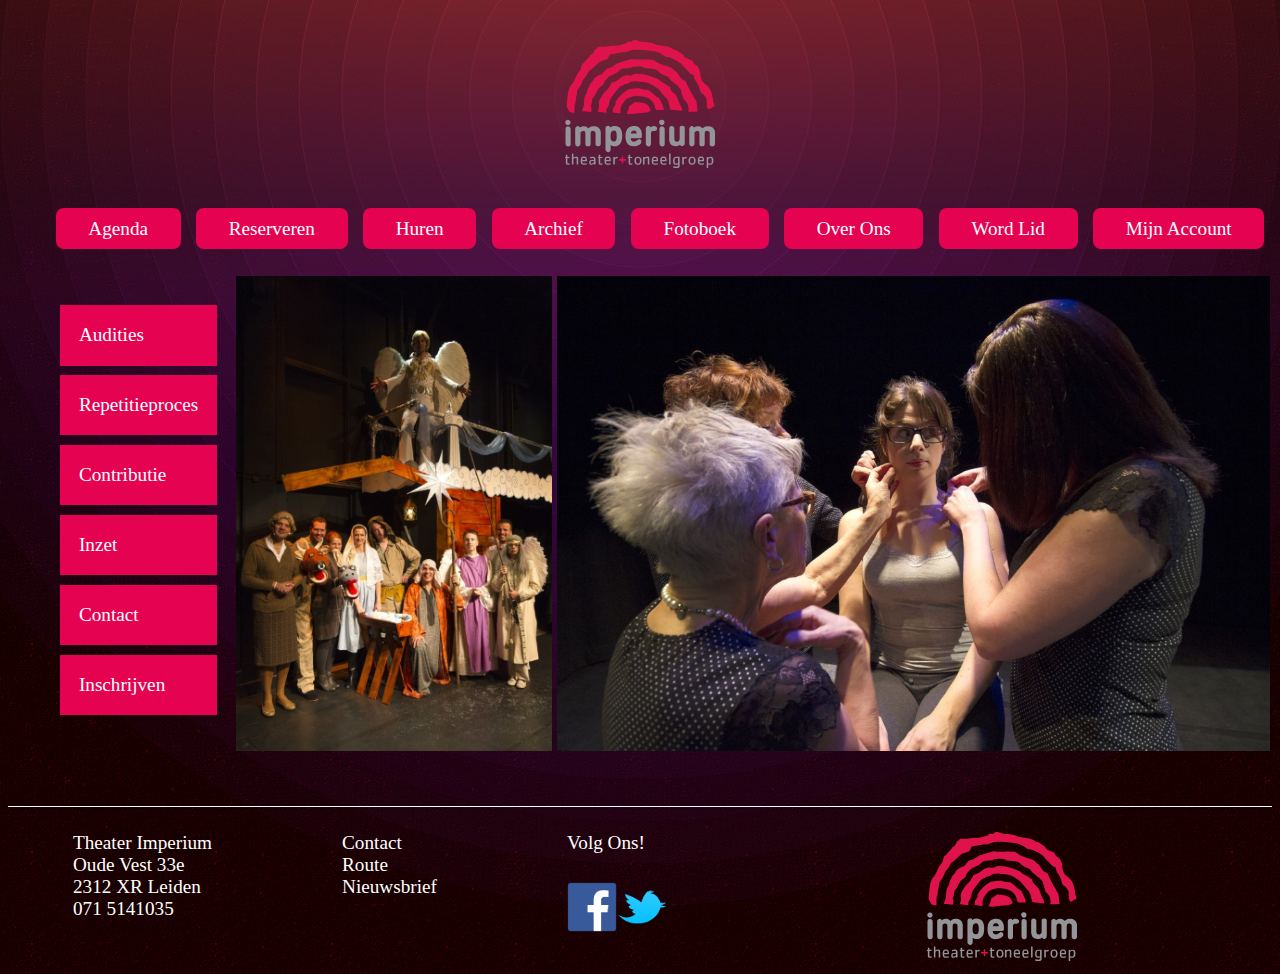
<file: wordlid.html>
<!DOCTYPE html>
<html>
	<head>
		<meta charset="utf-8"/>
		<meta name="viewport" content="width=deivce-width, initial-scale=1.0" />
		<title>Word Lid</title>
		<link rel="stylesheet" type="text/css" href="css/style1.css" />

	</head>
	<body>
		<!-- in de header staat op elke pagina het logo en de navigatie van de website -->
		<header>
			<!-- Het logo van het imperium theater staat bovenaan op de pagina en kan ook worden gebruikt als homeknop -->
			<a href="index.html"><img class="logo" src="img/logo.svg" alt="logo van het Imperium theater">
				<!-- Lijst met navigatie knoppen -->
				<nav class="mainnav">
				<ul>
					<li><a href="agenda.html">Agenda</a></li>
					<li><a href="reserveren.html">Reserveren</a></li>
					<li><a href="huren.html">Huren</a></li>
					<li><a href="archief.html">Archief</a></li>
					<li><a href="fotoboek.html">Fotoboek</a></li>
					<li><a href="overons.html">Over Ons</a></li>
					<li><a href="wordlid.html#tab0">Word Lid</a></li>
					<li><a href="account.html">Mijn Account</a></li>
				</ul>
			</nav>
		</header>
		<!-- In de main staat de inhoud van de pagina -->
		<main>
			<!-- Deze div bevat de hele main. Ik heb de hele main in een div gestopt om gebruik te maken van flexbox (oefening voor mezelf) -->
			<div class=mainflex>
					<!-- Deze lijst bevat de tabbladen links in het scherm -->
					<ul class="tabs">
						<li><a href="#tab1">Audities</a></li>
						<li><a href="#tab2">Repetitieproces</a></li>
						<li><a href="#tab3">Contributie</a></li>
						<li><a href="#tab4">Inzet</a></li>
						<li><a href="#tab5">Contact</a></li>
						<li><a href="#tab6">Inschrijven</a></li>
					</ul>
				<!-- Deze div bevat de inhoud van de verschillende tabbladen -->
				<div class="tab-folder">
						<!-- Deze div bevat de inhoud van tab 0 (Dit is de default tab waar men op komt als er wordt geklikt op Word Lid in de navigatiebalk van de header) -->
						<div id="tab0" class="tab-content">
								<h1>Word lid!</h1>
								<p>Onze vereniging kan altijd enthousiaste en hardwerkende theatermakers gebruiken. Theatermakers, ja, want bij Imperium komt méér kijken dan alleen toneelspelen. Voor onze producties op de planken staan zijn veel leden actief met het uitzoeken van stukken, aantrekken van regisseurs, decor bouwen, lichtplannen maken, kleding, grime, pr, theater inrichten, lampen ophangen, verspreiden van flyers en affiches en niet te vergeten het schoonhouden van ons eigen theater en het draaien van bar- en kassadiensten bij voorstellingen.Veel? Ja! Maar wel heel leuk als je van theatermaken houdt. En daarnaast wordt er natuurlijk óók nog toneelgespeeld!</p>
						</div>
						<!-- Deze div bevat de inhoud van tab 1 (Audities) -->
				    <div id="tab1" class="tab-content"><h1>Audities</h1>
						<p>Imperium brengt vier voorstellingen per jaar op de planken. De regie wordt meestal gevoerd door professionele regisseurs van buiten de vereniging. Hoewel de kans op daadwerkelijk toneelspelen relatief groot is met vier voorstellingen per jaar geven we geen garantie op meespelen in een van deze toneelstukken Imperium heeft namelijk als beleid dat je, ook al ben je tientallen jaren lid, voor ieder stuk auditie moet doen om een rol te bemachtigen. Op basis van speelvaardigheid, het type dat gezocht wordt voor een rol of de eisen die een stuk stelt aan geslacht, leeftijd etc. kiest de regisseur in twee auditieavonden de cast.</p>
						</div>
						<!-- Deze div bevat de inhoud van tab 2 (Repetitieproces) -->
					  <div id="tab2" class="tab-content"><h1>Het Repetitieproces</h1>
						<p>De repetitieperiode voor een voorstelling duurt meestal drie maanden. Er zijn geen vaste repetitieavonden. Deze verschillen per productie en worden vaak in overleg tussen regisseur en spelers vastgesteld. Gebruikelijk is dat er twee keer per week wordt gerepeteerd en dat dit aantal naar mate de opvoeringen van het stuk naderen wordt opgehoogd. Uiteindelijk wordt een stuk in een periode van drie aaneengesloten weken acht keer opgevoerd. Kortom, het is een drukke periode, maar uiteindelijk zeer de moeite waard.</p>
						</div>
						<!-- Deze div bevat de inhoud van tab 3 (Contributie) -->
				    <div id="tab3" class="tab-content"><h1>Contributie</h1>
						<p>Voor het seizoen 2017-2018 bedraagt de contributie €85,-. In ruil voor deze contributie kun je deelnemen aan de audities voor al onze voorstellingen (en als je geluk hebt ook spelen in een van deze voorstellingen), krijg je gratis toegang tot de opvoeringen van onze stukken, ontvang je het verenigingsblad de IMPPRESSIE en heb je recht op deelname aan workshops en cursussen. Ook wordt je uiteraard op de hoogte gehouden van alle andere activiteiten van Imperium.</p>
						</div>
						<!-- Deze div bevat de inhoud van tab 4 (Inzet) -->
						<div id="tab4" class="tab-content"><h1>Inzet voor het Imperium</h1>
								<p>Omdat Imperium ook de exploitatie verzorgt voor het theater moet ieder lid jaarlijks enkele bardiensten draaien. Dit komt gemiddeld zo één keer per vijf weken voor. Ook kun je als lid een keer per jaar worden ingedeeld voor het schoonmaken van het theater. Tot slot vragen we van nieuwe leden om minimaal een jaar lang lid te worden van een van de productieondersteunende commissies: decor, techniek, pr, interne zaken, kleding en grime of de kassadienst. Door je in te zetten in een van deze commissies draag je bij aan het welslagen van de theaterproducties van Imperium. Bovendien is het een plezierige manier om relatief snel kennis te maken met de vereniging en de andere leden.</p>
						</div>
						<!-- Deze div bevat de inhoud van tab 5 (Contact) -->
						<div id="tab5" class="tab-content"><h1>Contact</h1>
											<p>Boris Crijnen</br>
						          </br>Voorzitter Imperium</br></br>Email-adres: voorzitter@imperiumtheater.nl</br>
						          </br>Telefoon: 06-12345678</p>
						</div>
						<!-- Deze div bevat de inhoud van tab 6 (Inschrijven + Het inschrijfformulier) -->
			    	<div id="tab6" class="tab-content"><h1>Schrijf je nu in!</h1>
								<p>Ongelooflijk leuk dat je interesse toont in het lidmaatschap van Imperium! We zijn immers altijd op zoek naar nieuwe talentvolle spelers en mensen die onze toneelproducties willen ondersteunen. Want lid worden van Imperium betekent niet alleen toneelspelen, maar vooral ook je inzetten voor de vereniging en voor de eigen voorstellingen van Imperium.
									<br>
									<br>
									Vul het bijgevoegde aanmeldformulier in en mail dit naar het onderstaande adres. Na toezending ontvang je een reactie van ons en zullen we je uitnodigen voor de eerstkomende auditieavond. De audities zijn meestal in september, november, januari en juni.</p>
									<br>
									<br>
								<!-- Dit is de knop om het inschrijfformulier te openen -->
								<button id="formBtn">Open het inschrijfformulier!</button>
								<!-- Dit is de div van het inschrijfformulier zelf -->
								<div id="formPop" class="formulier">
									<!-- Dit is de div van de inhoud van het inschrijfformulier -->
									<div class="formContent">
										<!-- Dit is de knop om het inschrijfformulier te sluiten -->
										<span class="sluitknop">&times;</span>
										<!-- Het logo van het Imperium Theater boven het inschrijfformulier -->
										<img class="logo" src="img/logo.svg" alt="logo van het Imperium theater">
										<form action="/action_page.php">
										<!-- De algemene gegevens invullen in textvakken -->
										<h2>Algemene Gegevens</h2>
										<label class="form-labels">Naam:</label><input class="form-fields" type="text" name="naam" placeholder="Voor en Achternaam" required><br><br>
										<label class="form-labels">Adres & huisnummer:</label> <input class="form-fields"type="text" name="adres" required><br><br>
										<label class="form-labels">Postcode:</label> <input class="form-fields" type="text" name="postcode" placeholder="1234 AB" required><br><br>
										<label class="form-labels">Woonplaats:</label> <input class="form-fields" type="text" name="woonplaats" required><br><br>
										<label class="form-labels">Telefoonnummer:</label> <input class="form-fields"type="text" name="telefoonnummer" required><br><br>
										<label class="form-labels">E-mailadres:</label> <input class="form-fields"type="text" name="email" required><br><br>
										<label class="form-labels">Geboortedatum:</label> <input class="form-fields" type="text" name="geboortedatum" placeholder="DD-MM-JJJJ" required>  <br><br>
										<!-- De checkbox opties -->
										<h2>Ondersteunend Commissiewerk</h2>
										<p>Kruis aan wat van toepassing is:</p>
										<input type="checkbox" name="decor" value="decor bouwen">Decor Bouwen<br>
			  						<input type="checkbox" name="kleding" value="kleding maken">Kleding Maken / Uitzoeken<br>
			  						<input type="checkbox" name="teksten" value="teksten schrijven">Teksten schrijven voor IMPRESSIE en website<br>
										<input type="checkbox" name="techniek" value="techniek licht geluid">Techniek (licht / geluid)<br>
									  <input type="checkbox" name="algemene" value="algemene pr">Algemene PR activiteiten<br>
									  <input type="checkbox" name="fotos" value="fotos maken">Foto's maken voor PR<br>
										<input type="checkbox" name="website" value="website onderhoud">Website Onderhouden<br>
										<input type="checkbox" name="anders" value="anders namelijk:">Anders, namelijk:<br>
										<input class="form-fields" type="textarea" name="anders">
										<!-- De optie om aan te geven waarvoor er wordt ingeschreven -->
										<h2>Interesse</h2>
										<p>Kruis aan wat van toepassing is:</p>
										<input type="checkbox" name="toneellid" value="lid van toneel">Ik word toneelspelend lid met aanvullende activiteiten<br>
			  						<input type="checkbox" name="commissielid" value="lid van commissie">Ik word alleen lid van een commissie<br>
										<!-- Een laatste textarea met de mogelijkheid voor opmerkingen -->
										<h2>Overige Opmerkingen</h2>
										<textarea></textarea>
										<br>
										<!-- Dit is de knop om het inschrijfformulier te verzenden -->
										<input class="submit-button" type="submit" value="Verstuur">
									</div>
								</div>
							</div>
				</div>
				<div>
					<img class="fotos" src="img/groepsfoto1.jpg" alt="groepsfoto1">
					<img class="fotos" src="img/groepsfoto2.jpg" alt="groepsfoto2">
				</div>
			</div>
		</main>
		<!-- in de footer staat op elke pagina relevante informatie en twee social media knoppen -->
		<footer>
			<!-- Deze div bevat de hele footer. Ik heb de hele footer in een div gestopt om gebruik te maken van flexbox (oefening voor mezelf) -->
			<div class="footerflex">
				<!-- Deze div bevat de tekst linksonderin de pagina -->
				<div>
					Theater Imperium
					<br>
					Oude Vest 33e
					<br>
					2312 XR Leiden
					<br>
					071 5141035
				</div>
				<!-- Deze div bevat de tekst van contact, route en nieuwsbrief met klikbare links naar deze pagina's (alleen contact is beschikbaar)-->
				<div>
					<li><a href="Contact.html">Contact</a></li>
					<li><a href="Contact.html">Route</a></li>
					<li><a href="Contact.html">Nieuwsbrief</a></li>
				</div>
				<!-- Deze div bevat de 'Volg Ons!' tekst met de social media icoontjes die klikbaar zijn en naar de social media linken van het imperium theater -->
				<div class="icoontjes">
					Volg Ons!
					<li><a href="https://www.facebook.com/ToneelgroepImperium?fref=ts"><img class="facebook" src="img/facebook.png" alt="logo van facebook">
					<li><a href="https://twitter.com/imperiumtheater"><img class="twitter" src="img/twitter.png" alt="logo van twitter">
				</div>
				<!-- Het logo van het imperium theater staat ook rechtsonderaan op elke pagina en kan ook worden gebruikt als homeknop -->
				<div>
					<a href="index.html"><img class="footerlogo" src="img/logo.svg" alt="logo van het Imperium theater">
				</div>
			</div>
		</footer>
		<!-- Het Javascript wat wordt gebruikt om het formulier te openen en te sluiten staat hier gelinkt -->
		<script type="text/javascript" src="scripts/main.js"></script>
	</body>
</html>
</file>
<file: css/style1.css>
/* Het font van de pagina aanpassen, een grootte geven en wit maken. Daaronder het achtergrond plaatje een vaste positie geven op de pagina */
html
{
  font-family: "georgia";
	font-size: 1.2em;
  color: white;
  background-image: url("../img/background.png");
  background-position: top center;
}

/* Stijlen van de navigatiebalk in de header */
/* Dit zorgt ervoor dat alle lijst elementen de bulletpoint verliezen */
li{
  list-style: none;
}

/* Dit zorgt ervoor dat de navigatie knoppen in de header naast elkaar komen te staan in plaats van onder elkaar */
.mainnav ul{
  display: flex;
  flex-flow: row;
  width: auto;
  margin-top: auto;
}

/* Dit zorgt ervoor dat de navigatie knoppen in de header een box eromheen krijgen met een roze achtergrond kleur en een goede afstand nemen van elkaar  */
.mainnav ul li{
  flex-grow: 1;
  display: flex;
  list-style: none;
  padding: 0.5em;
  margin: 0.4em;
  margin-top: 40px;
  justify-content: center;
  border-radius: 0.4em;
  background-color: #E40251;
}

/* Dit zorgt ervoor dat de navigatie knoppen (wat eigenlijk links zijn) worden opgemaakt zodat ze er niet uit zien als links
    Zo wordt de underline weggehaald en is de kleur van de text wit gemaakt in plaats van blauw */
a{
  display: block;
  text-decoration: none;
  color: white;
}

/* Dit zorgt ervoor dat een knop van kleur verandert als er met de muis overheen wordt bewogen */
nav ul li:hover{
  background-color: #FF6666;
}

/* Dit zorgt ervoor dat een knop van kleur verandert als er met de muis op wordt geklikt */
nav li a:active {
	background-color: #FF0033;
}

/* Het stijlen van de tabbladen op de pagina Word Lid hetzelfde als de navigatiebalk in de header */
.tabs li{
  padding: 1em;
  margin: 0.5em;
  background-color: #E40251;
  height:
}

/* Stijlen van de main */
/* Dit zorgt ervoor dat de main in een flexbox wordt gestopt en netjes wordt uitgelijnd over de lengte van het scherm */
.mainflex{
  display: flex;
  flex-wrap: nowrap;
  justify-content: space-around;
}

/* Dit is opmaak van de tabel */
table{
  margin-left: 50px;
  width: 30%;
}

/* Dit zorgt ervoor dat het font in de header van de tabel groter wordt */
th{
  font-size: 1.5em;
}

/* Dit zorgt ervoor dat de table data (de normale cellen) een border krijgen en allemaal dezelfde hoogte hebben met de tekst gecentreerd */
td{
  border: 1px solid white;
  height: 50px;
  text-align: center;
}
/* Dit zorgt ervoor dat de div met de woorden Lid worden? netjes in het midden wordt uigelijnd */
.lid{
  font-size: 1.5em;
  text-align: center;
}

/* Dit zorgt ervoor dat de fotos met de wijzende man en de foto's op de Word lid pagina's maximaal 475 pixels hoog is */
.fotos{
  max-height: 475px;
}

/* Dit zorgt ervoor dat de tekst paragrafen in de pagina's die vallen onder de world lid pagina netjes worden gelimit in het midden van de pagina */
.tab-folder{
  max-width: 30%;
}

/* Drie stukjes css voor de fotoslider */
/* Dit stukje css is een slide animatie. Hiermee geef je aan dat je iets (in dit geval een plaatje) naar links wil laten verschuiven.
  Op 0% van de animatie staat het plaatje op 0% op de pagina, dan op 25% van de animatie moet het plaatje op -115% staan, etc.
  De keyframe animeert een slide beweging om deze values te bereiken */
@keyframes slider {
  0% {
  	left: 0%;
  }

  25%{
    left: -115%
  }

  50% {
  	left: -230%;
  }

  75% {
  	left: -345%;
  }

  100% {
  	left: 0%;
  }
}

/* Dit zorgt ervoor dat de div van de fotoslider de juiste plek heeft op de site en de juiste afmetingen heeft. */
.fotoslider {
	overflow: hidden; /* Overflow hidden zorgt ervoor dat de fotos die buiten de fotoslider vallen niet worden weergegeven */
	height: 475px;
	width: 900px;
	margin-top: 35px;
}

/* Dit zorgt ervoor dat de fotos in de fotoslider worden gezet en de fotoslider laat sliden. */
.fotoslider figure {
	position: relative;
	width: 500%;
	margin: 0;
	animation: 32s slider infinite; /* Dit roept de keyframes slider aan en zorgt dat de animatie van 32 seconden oneindig lang blijft loopen*/
}

/* Dit zorgt ervoor dat de logo's van het imperiumtheater boven- en onderaan de pagina netjes worden geplaatst en gescaled */
.logo{
  display: block;
  margin-left: auto;
  margin-right: auto;
  margin-top: 40px;
  width: 150px;
  height: auto;
}

/* Dit is om het logo rechtsonderin de pagina goed te schalen en dezelfde grootte te geven als het logo bovenin */
.footerlogo{
  width: 150px;
  height: auto;
}

/* Het stijlen van de footer van elke pagina */
/* Dit zorgt voor een net horizontaal scheidingslijntje boven de footer */
footer{
  margin-top: 50px;
  border-top: 1px solid white;
}

/* Dit zorgt ervoor dat de footer in een flexbox wordt gestopt en netjes wordt uitgelijnd over de lengte van het scherm */
.footerflex{
  display: flex;
  padding-top: 25px;
  justify-content: space-around;
}

/* Dit zorgt ervoor dat de social media icoontjes netjes plaats krijgen naast elkaar onder de tekst 'Volg Ons!' */
.footerflex > .icoontjes{
  display: flex;
  flex-wrap: wrap;
  width: 100px;
}

/* Dit zorgt ervoor dat de social media icoontjes dezelfde grootte krijgen */
.facebook, .twitter
{
	width: 50px;
	height: auto;
}

/* Hieronder komt de css voor het formulier */
/* Dit zorgt voor de styling van de knop om het inschrijfformulier te openen */
#formBtn{
  font-size: 1.3em;
  background-color: transparent; /* Verwijdert achtergrondkleur */
  border-color: white; /* Maakt de rand wit */
  color: white; /* Tekst in de button moet wit zijn om leesbaar te zijn tegen de achtergrond */
  cursor: pointer; /* Dit zorgt ervoor dat je cursor van de muis in een handje verandert als je eroverheen gaat */
}

/* De css code om de div van het formulier te plaatsen en te verstoppen */
.formulier {
  display: none; /* Dit zorgt ervoor dat het formulier hidden is */
  position: fixed; /* Dit zorgt ervoor dat het formulier in het midden van het scherm zit */
  left: 0;
  top: 0;
  width: 100%;
  height: 100%;
  overflow: auto; /* Dit is om door het formulier te kunnen scrollen */
  color: black; /* Dit is om het lettertype in het formulier zwart te maken. (In de rest van de html is het wit) */
}

/* Dit zorgt ervoor dat de inhoud van het inschrijfformulier een beetje afstand krijgt van de randen en een achtergrondkleur krijgt*/
.formContent {
  background-color: #C0C0C0;
  margin: 15% auto;
  padding: 20px;
  border: 1px solid black;
  width: 40%; /* Dit is om de breedte van het formulier te verkleinen */
}

/* Om de titels in het formulier het juiste formaat te geven */
h2{
  font-size: 1.5em;
}


/* Dit zorgt ervoor dat het kruisje om het formulier te sluiten wat groter wordt en in de hoek komt */
.sluitknop {
  float: right;
  font-size: 40px;
  font-weight: bold;
  cursor: pointer; /* Dit zorgt ervoor dat je cursor van de muis in een handje verandert als je eroverheen gaat */
}

/* Dit zorgt ervoor dat de inhoud van de tabbladen hidden is */
.tab-content {
    display: none;
}

/* En dit zorgt ervoor dat de inhoud van het geselecteerde tabblad niet hidden is */
.tab-content:target {
    display: block;
}

/* Een klein stukje hardcode omdat het flexibel niet lukte;
  Tab 5 met contact heeft weinig tekst waardoor de div zichzelf verkleint, hierdoor verspringen de tabbladen een klein stukje, dit is niet netjes.
  Door dit stukje code forceert de div van deze tab zichzelf even breed als de divs met veel tekst, zodat de tabbladen niet verspringen */
#tab5{
  width: 595px;
}
</file>
